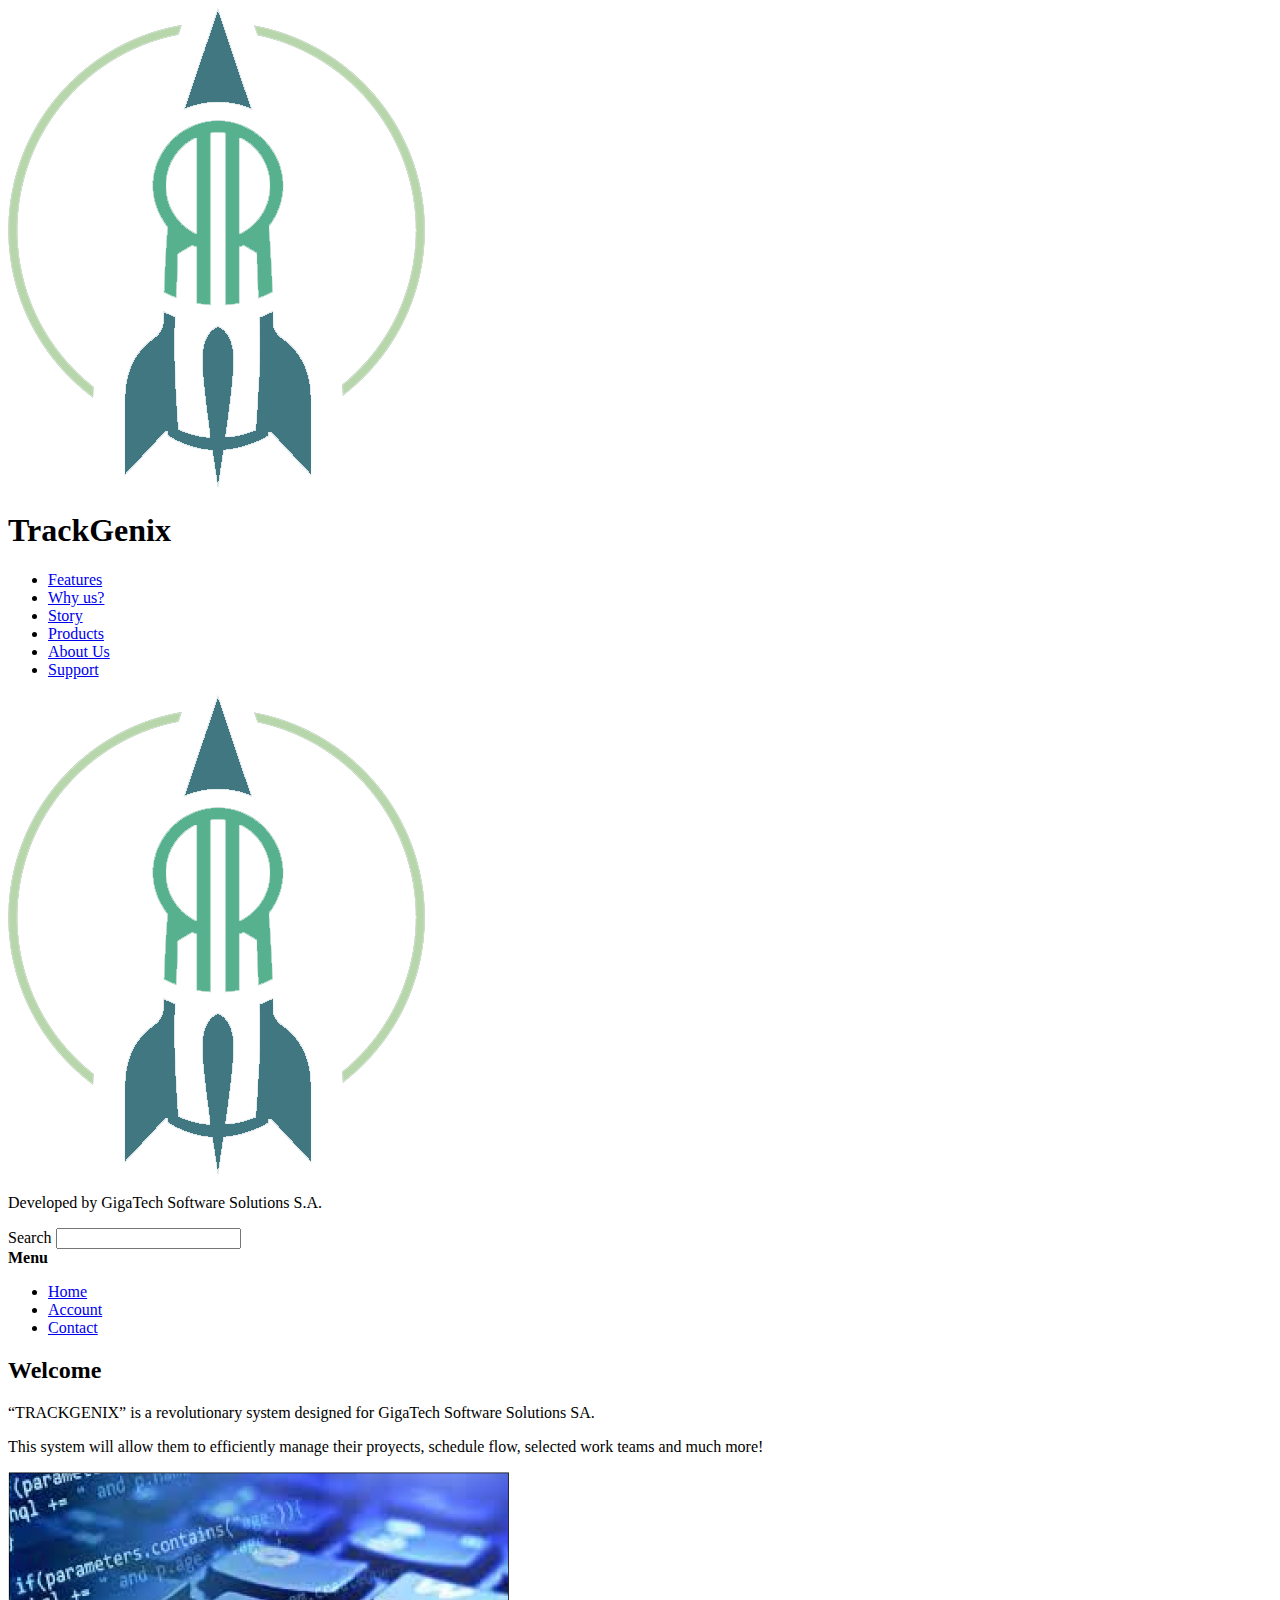
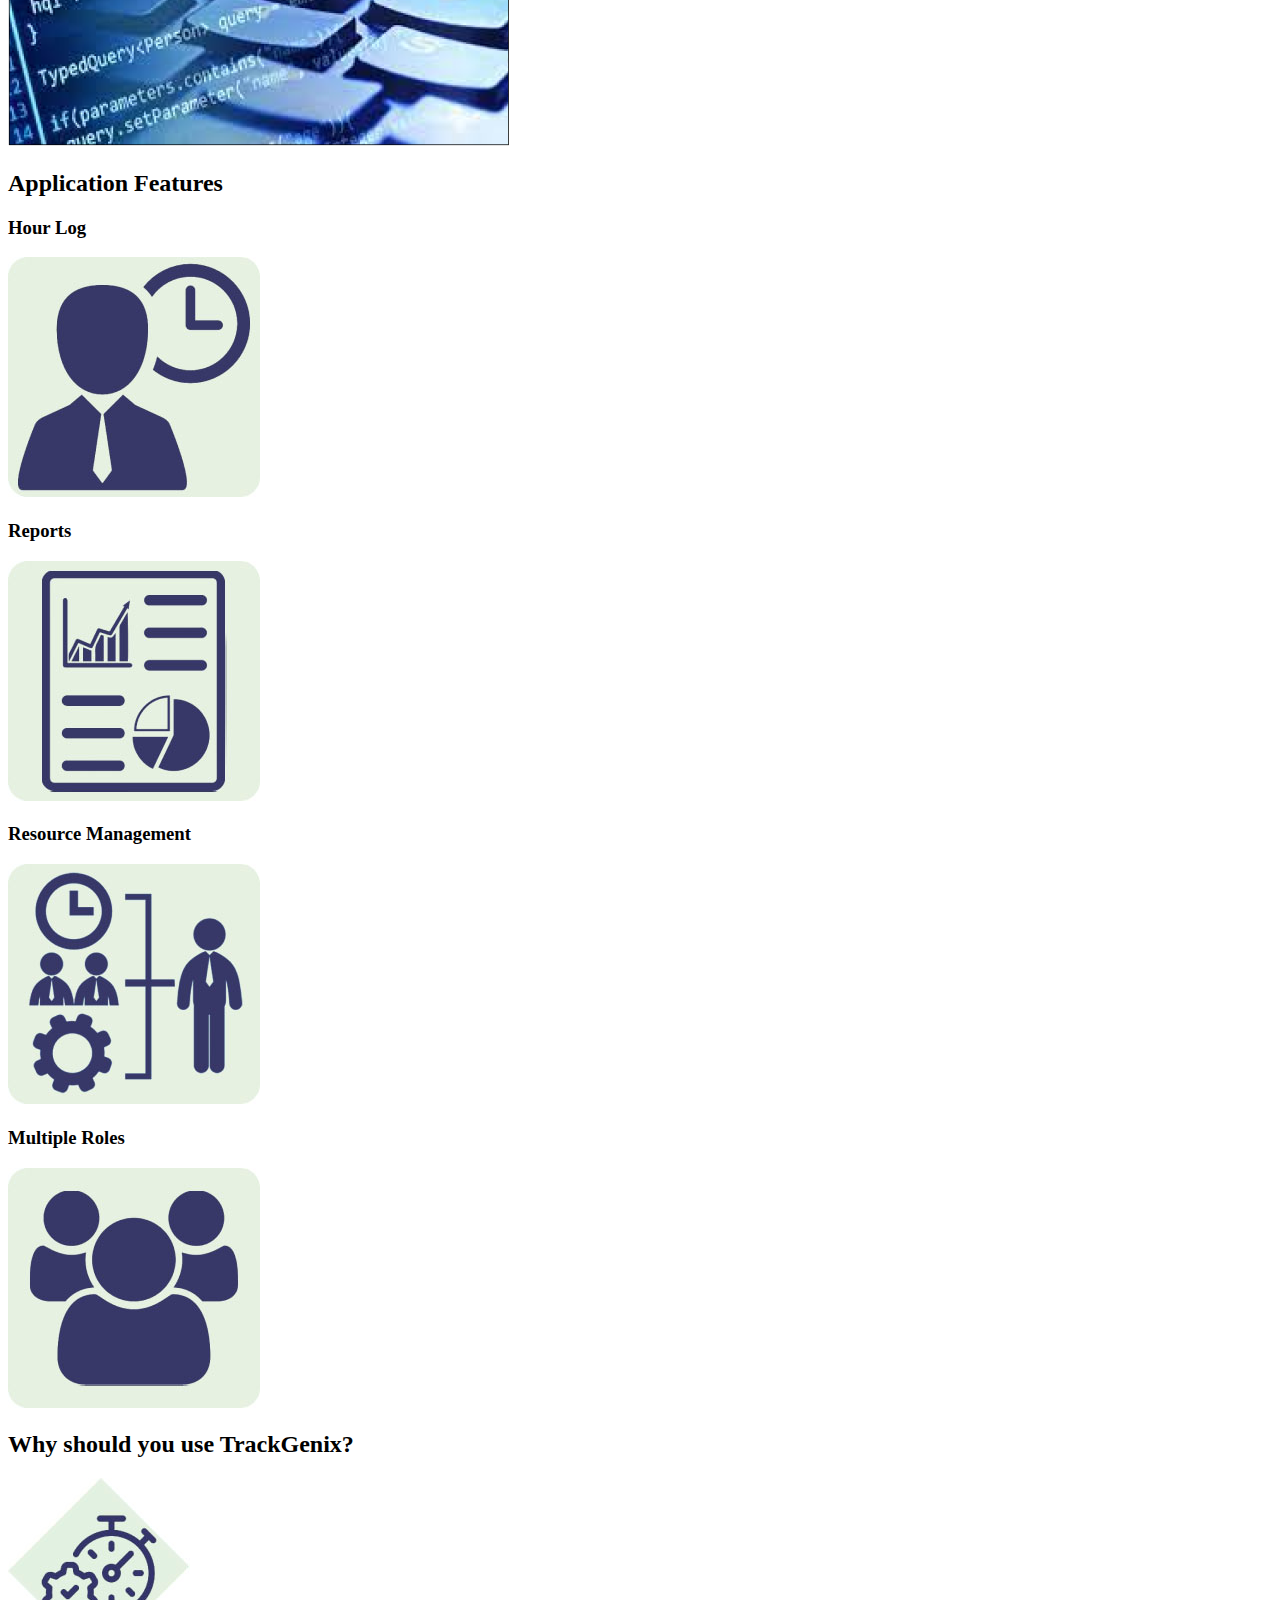
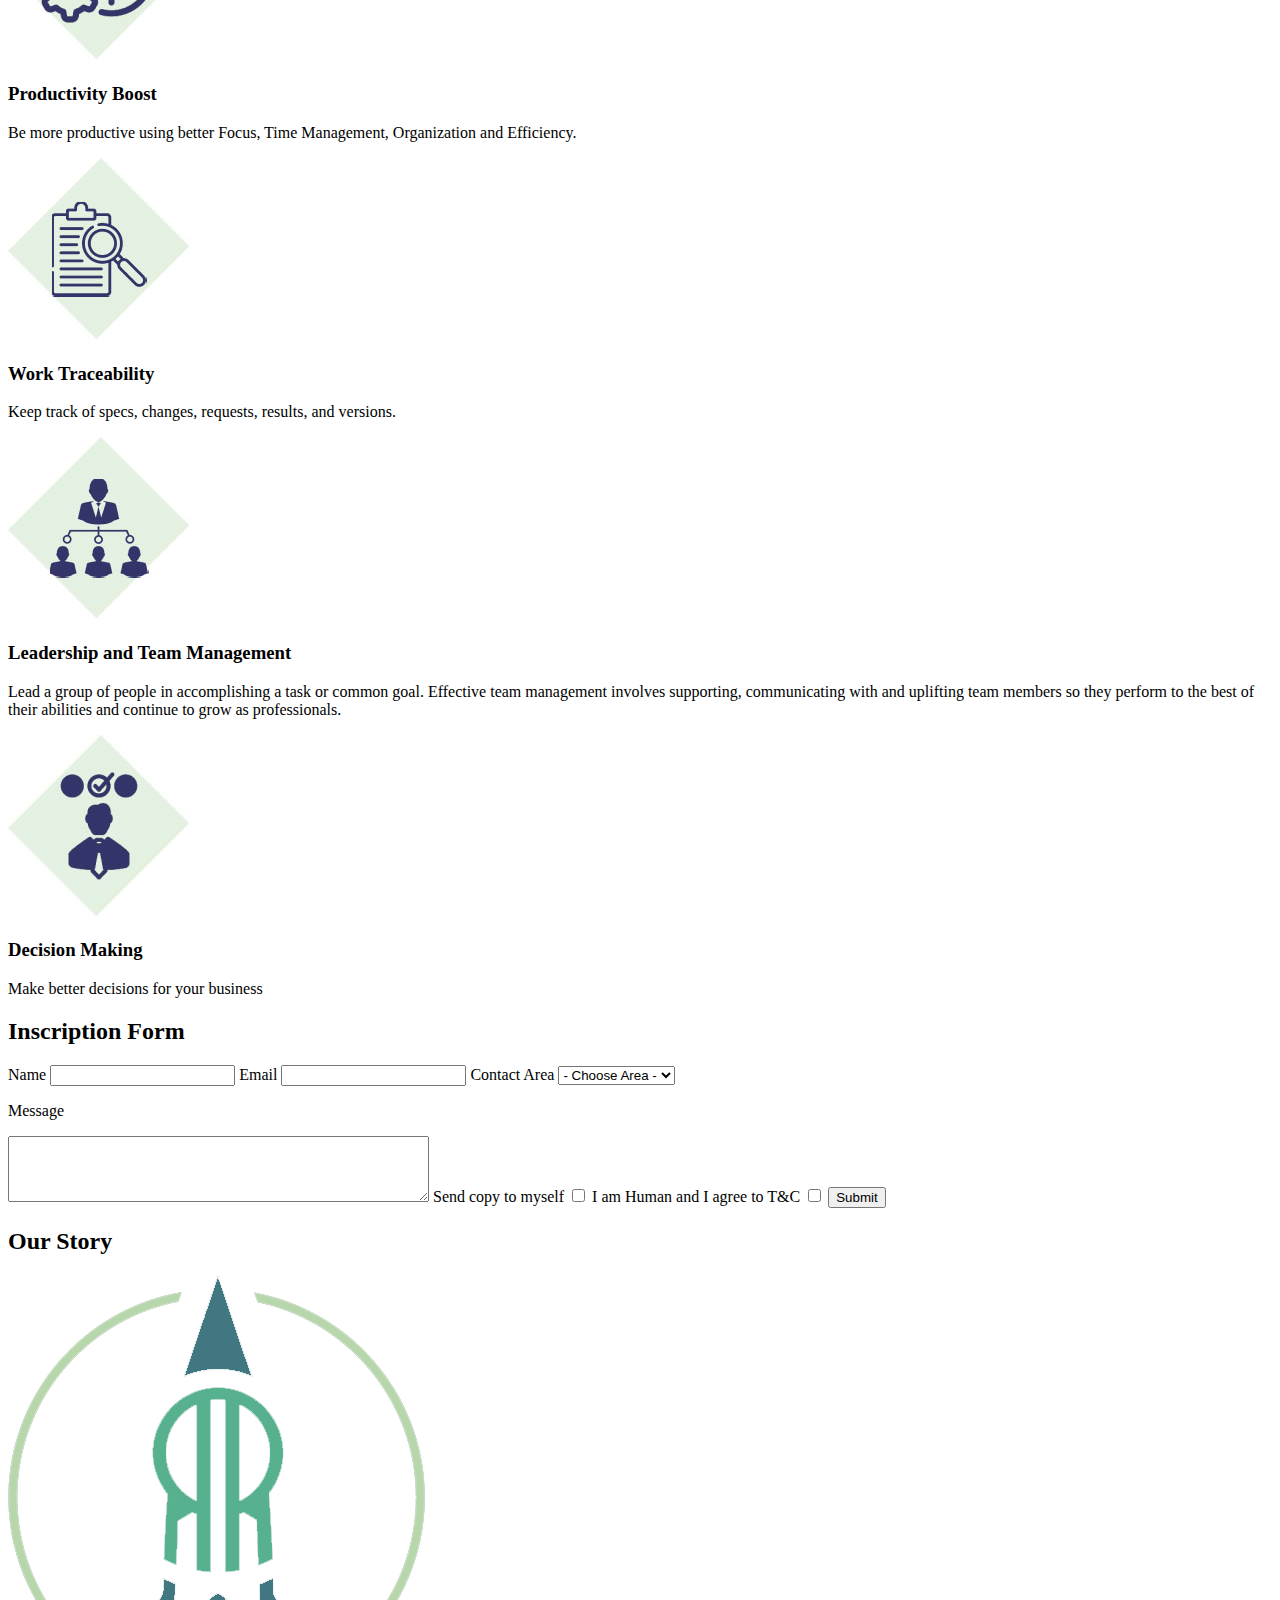
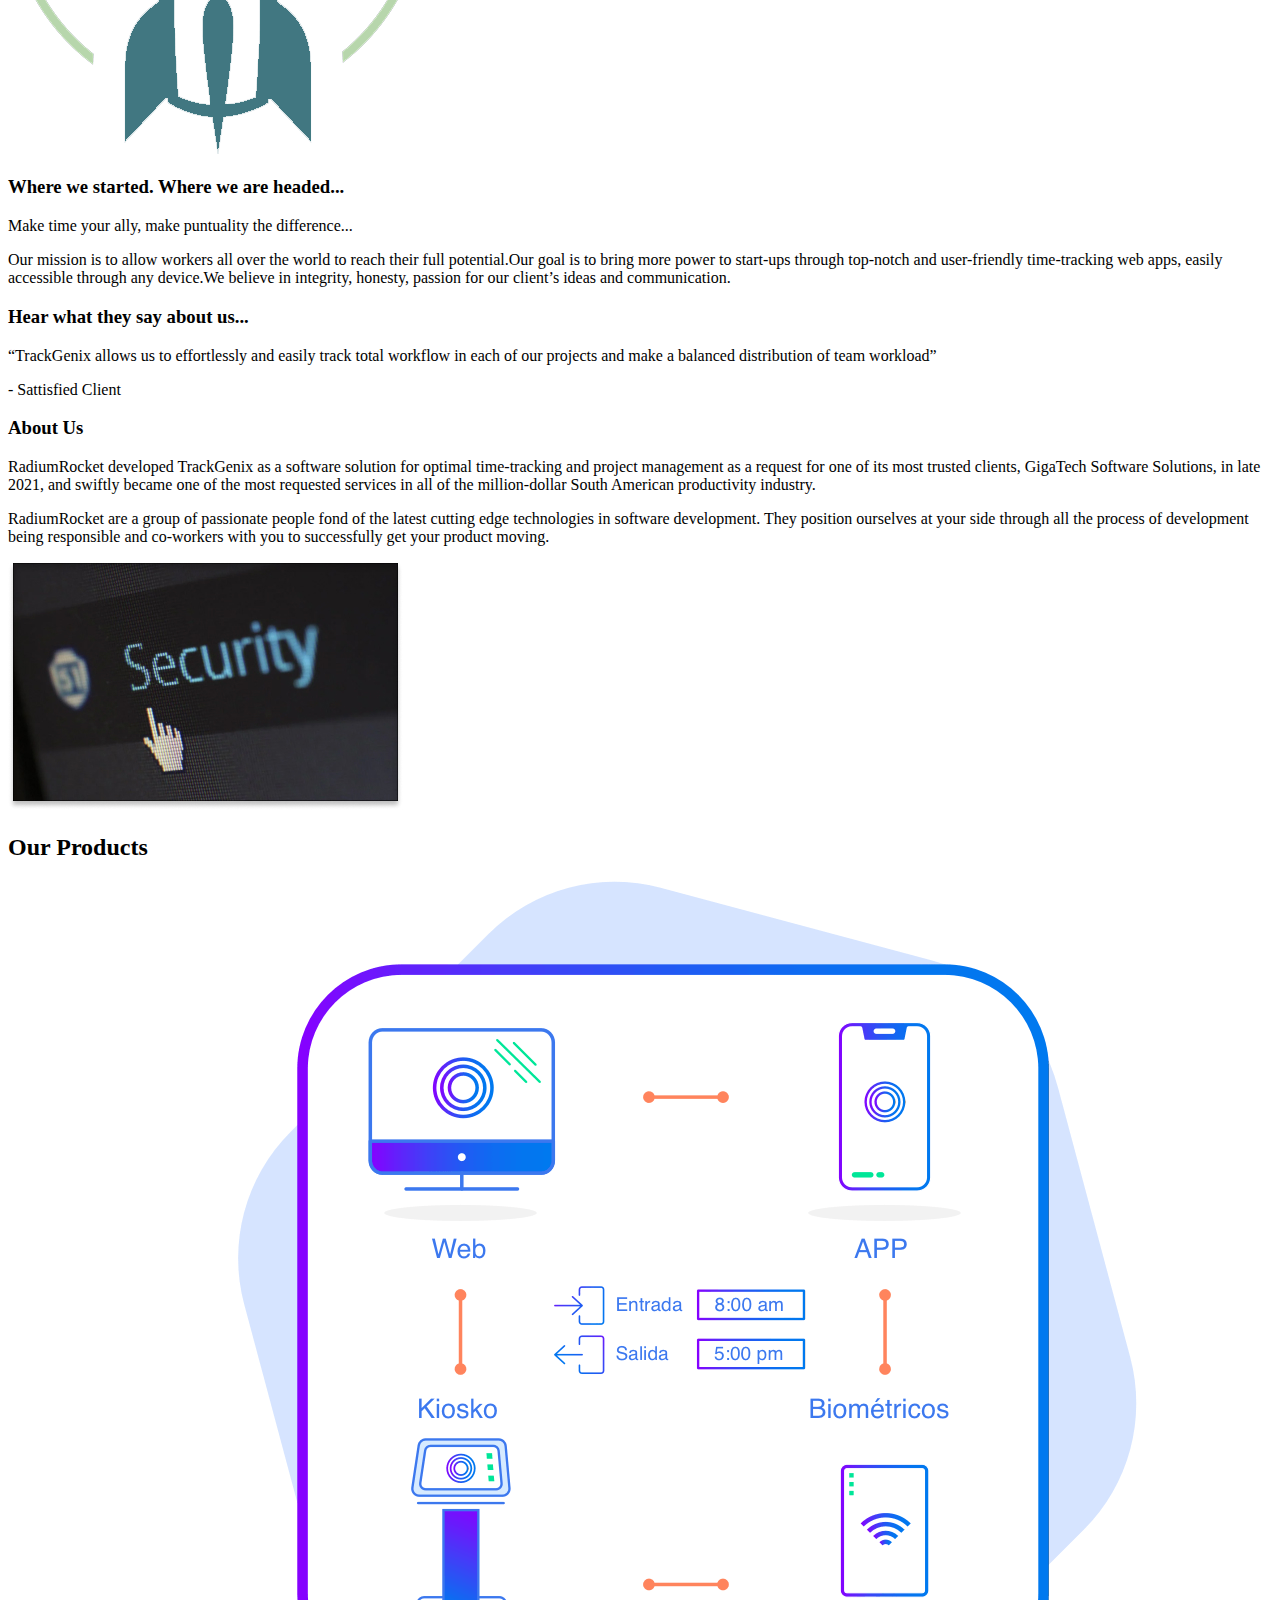
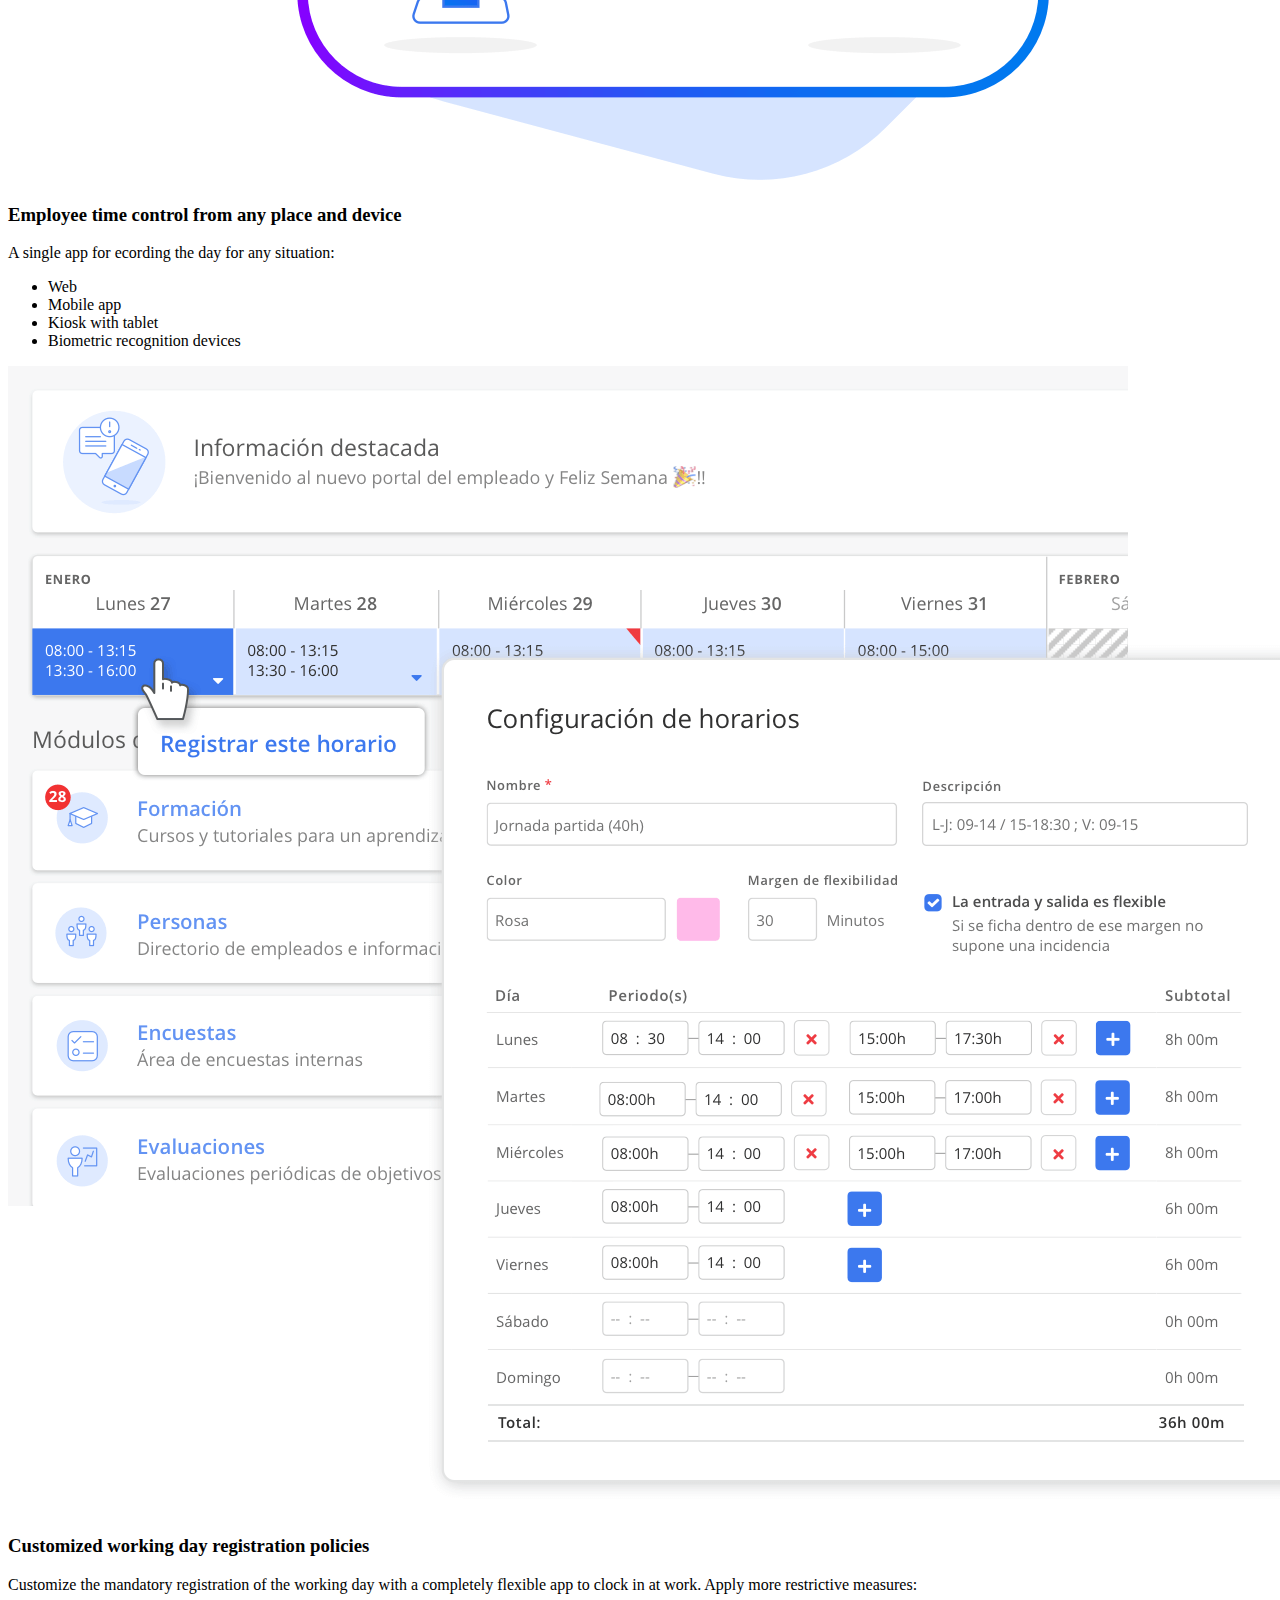
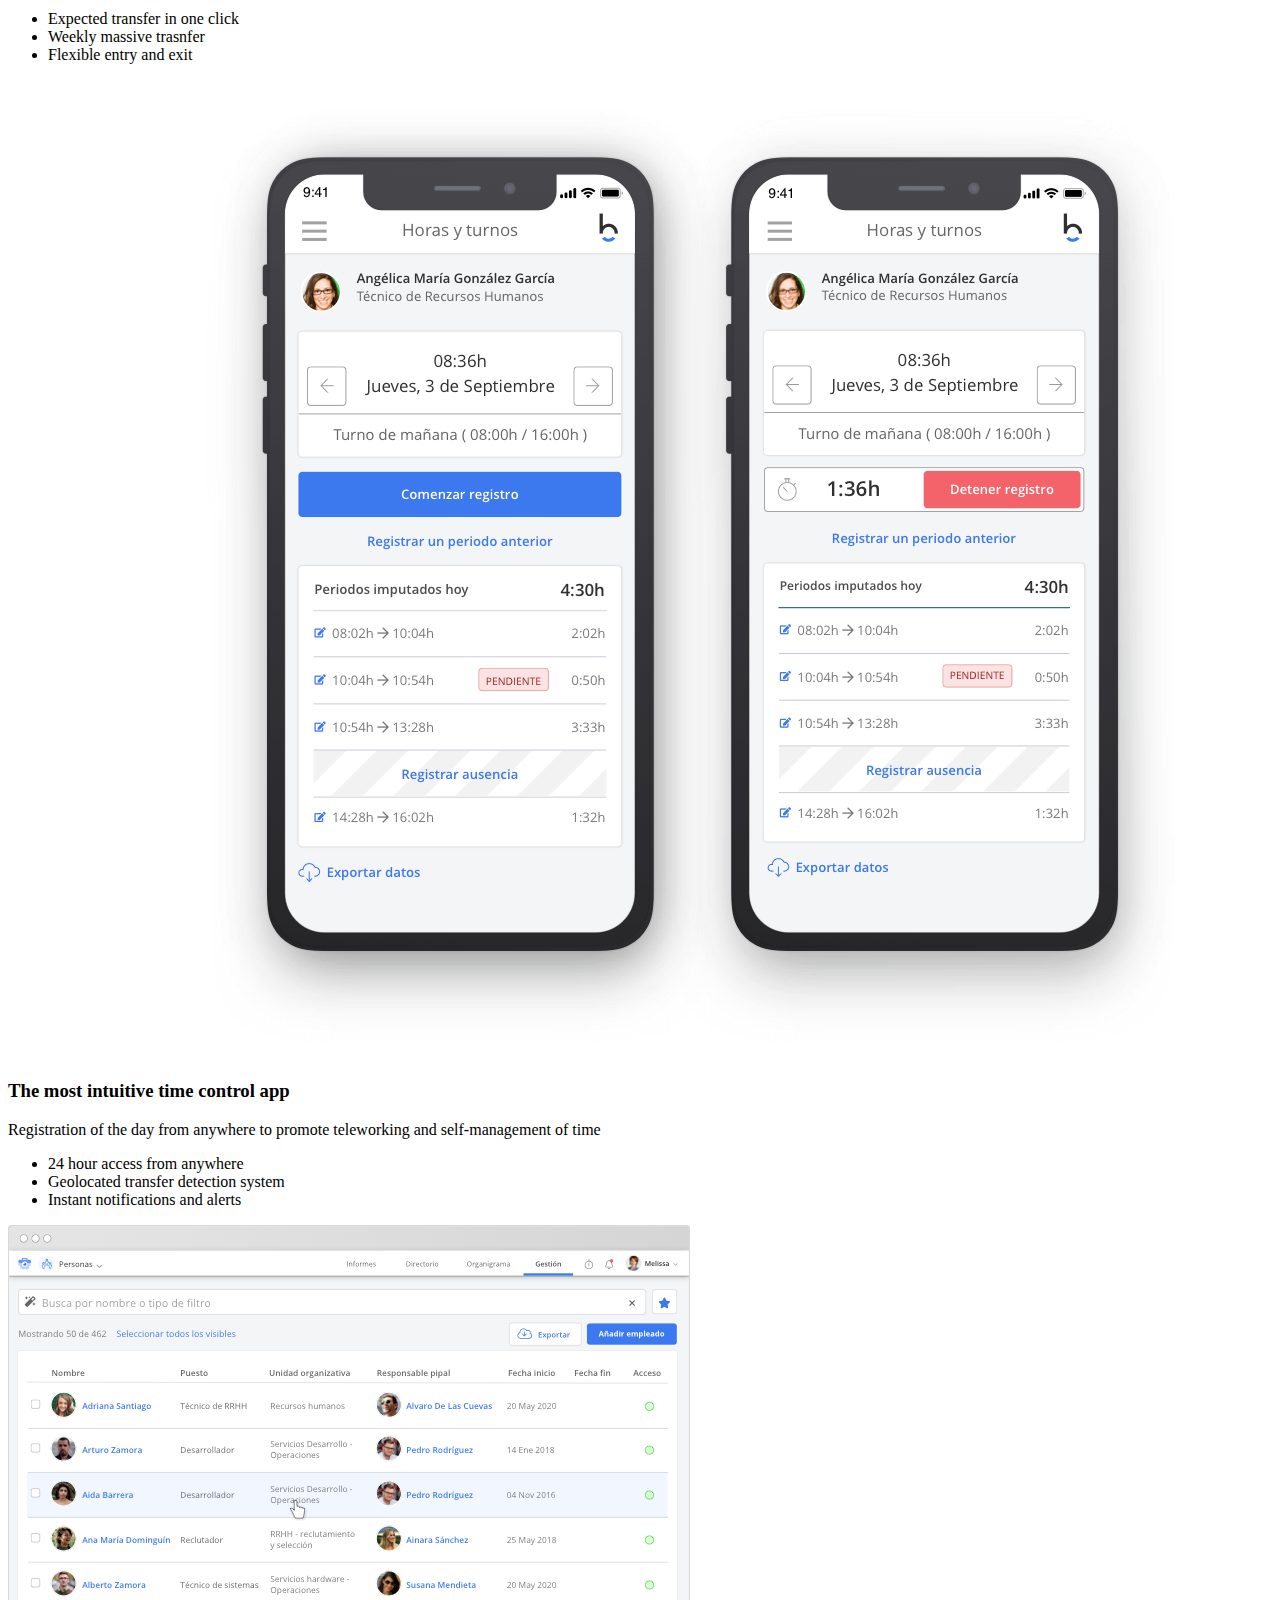
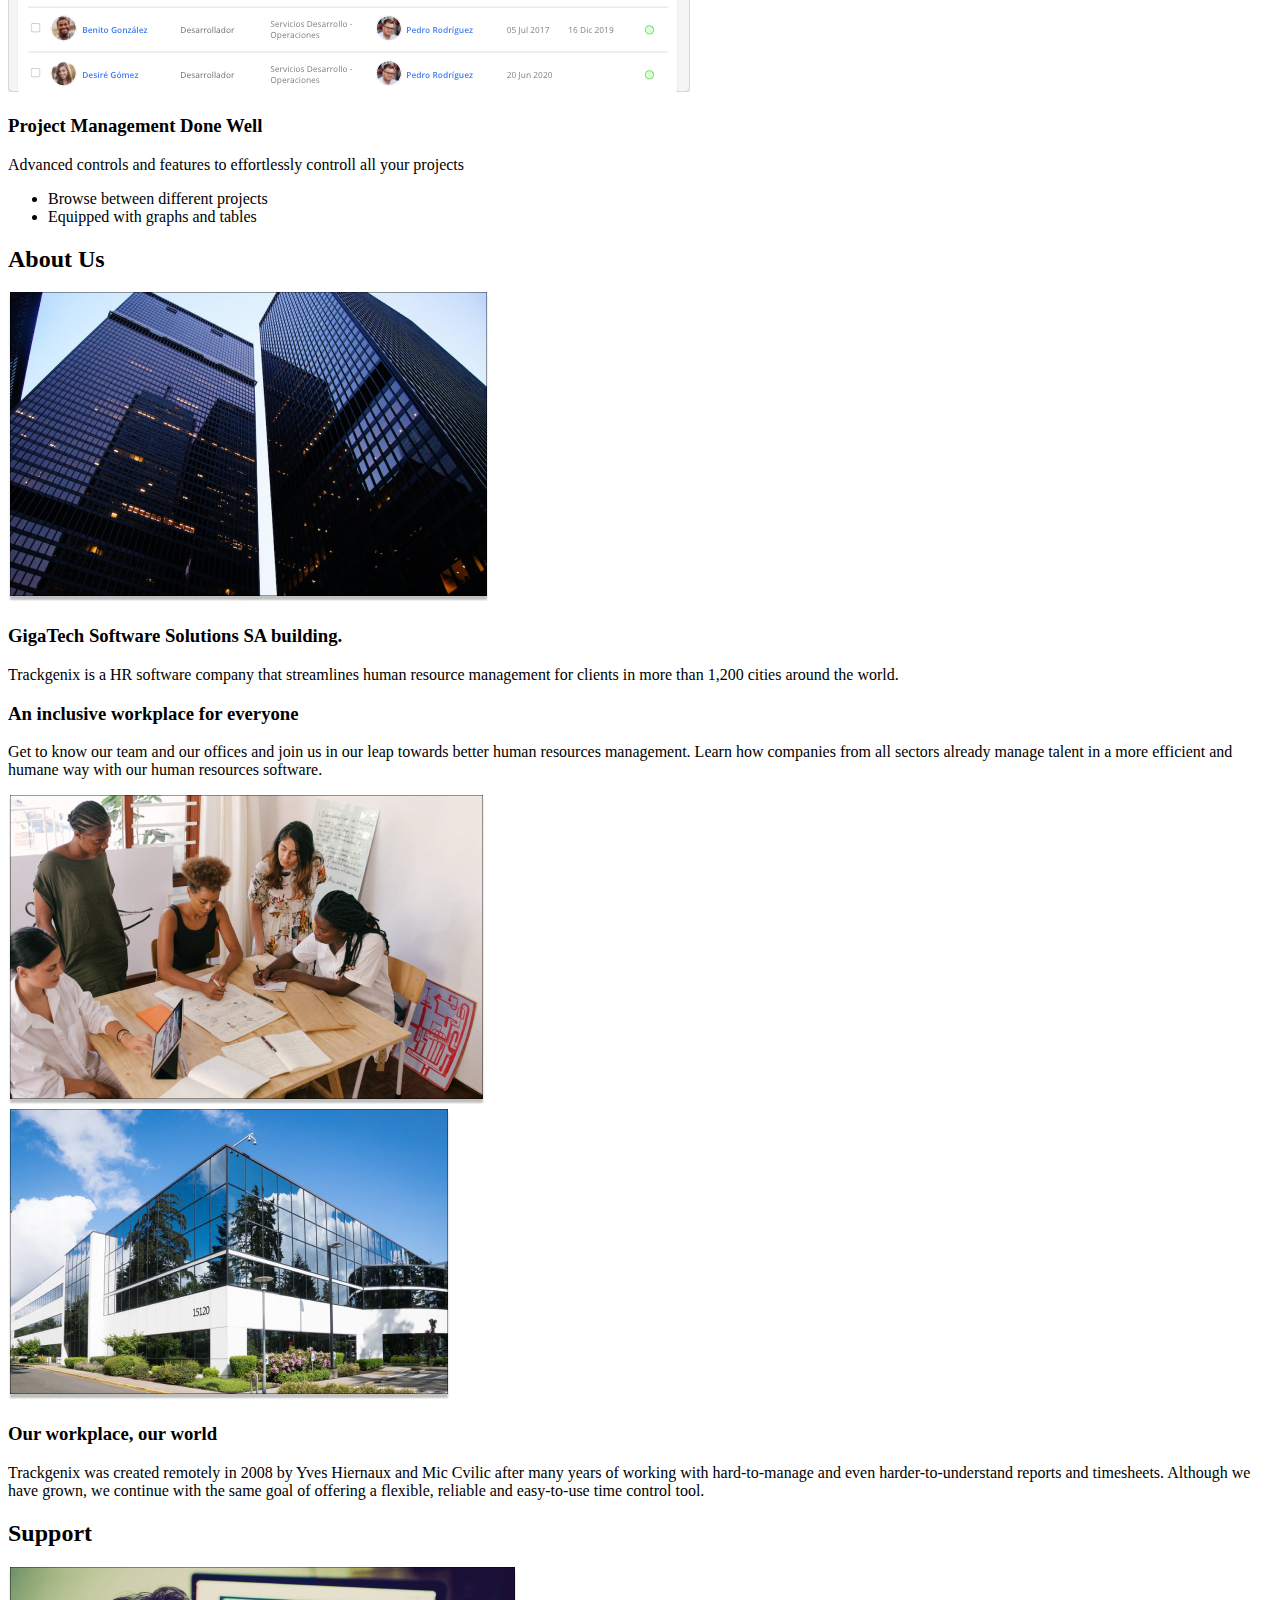
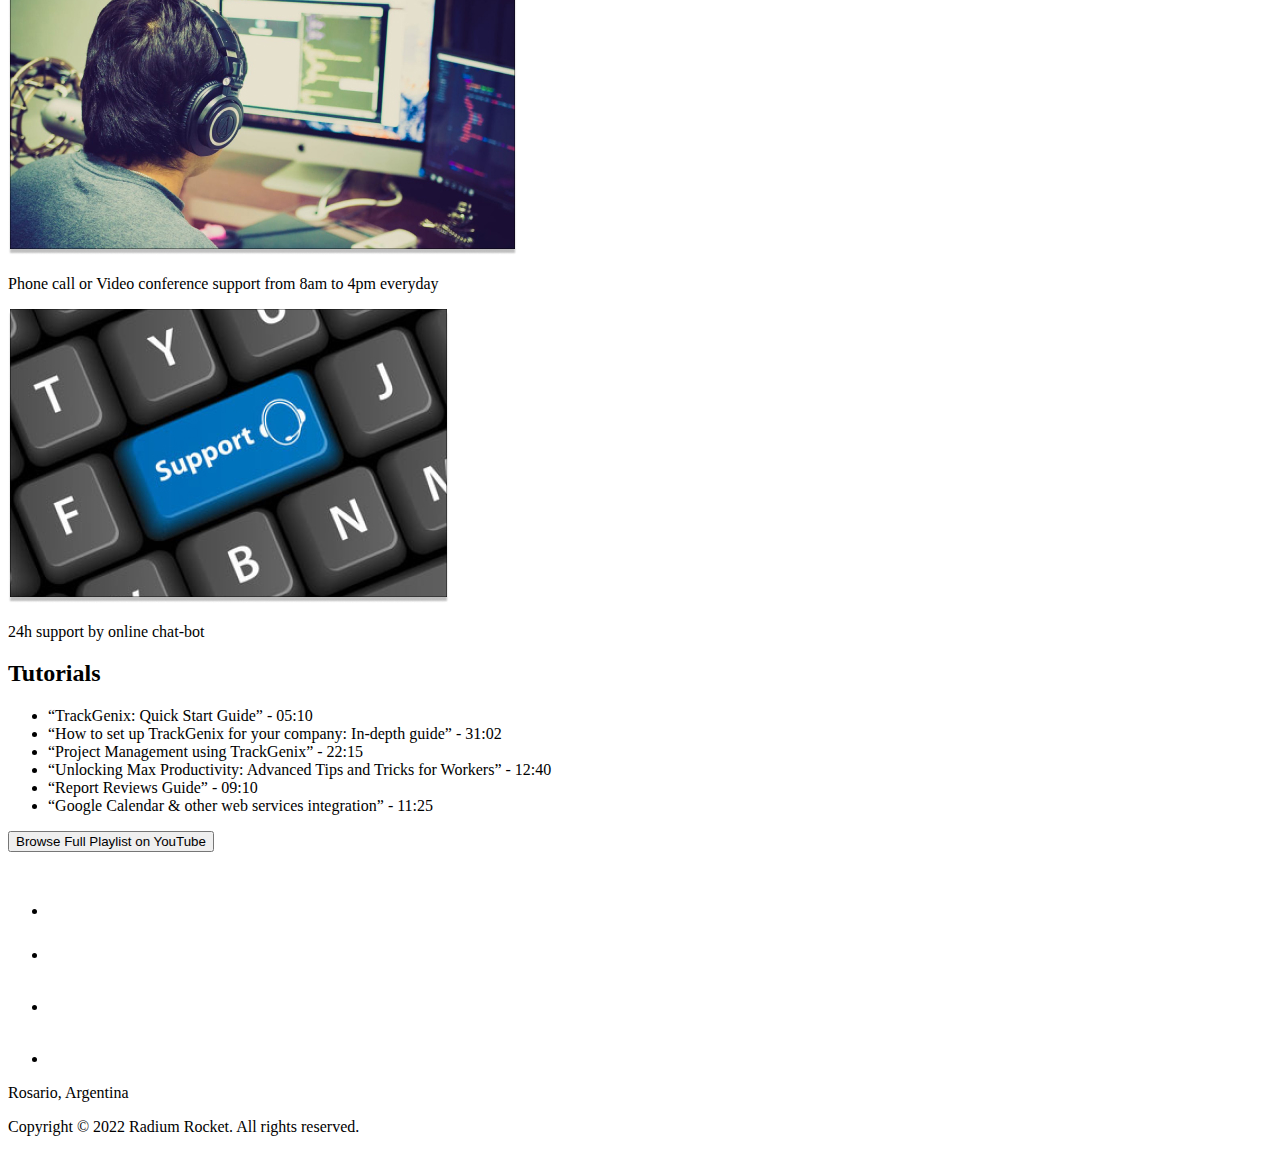
<file: Semana 1/index.html>
<!DOCTYPE html>
<html lang="en">
    <head>
        <meta charset="UTF-8">
        <meta http-equiv="X-UA-Compatible" content="IE=edge">
        <meta name="viewport" content="width=device-width, initial-scale=1.0">
        <meta name="description" content="Advanced time tracking for your employees">
        <link rel="icon" type="image/x-icon" href="res/rr-logo.png">
        <title>TrackGenix</title>
    </head>
    
    <body>
        <header>
            <img src="res/rr-logo.png" alt="radium-rocket-logo">
            <h1>TrackGenix</h1>
        </header>

        <nav>
            <ul>
                <li><a href="#features">Features</a></li>
                <li><a href="#why-us">Why us?</a></li>
                <li><a href="#story">Story</a></li>
                <li><a href="#products">Products</a></li>
                <li><a href="#about-us">About Us</a></li>
                <li><a href="#support">Support</a></li>
            </ul>
            <img src="res/rr-logo.png" alt="radium-rocket-logo">
            <p>Developed by GigaTech Software Solutions S.A.</p>
        </nav>

        <aside>
            <form action="">
                <label for="">Search</label>
                <input type="text" id="searchBar" name="searchBar">
            </form>
            <b>Menu</b>
            <ul>
                <li><a href="#home">Home</a></li>
                <li><a href="#">Account</a></li>
                <li><a href="#inscription-form">Contact</a></li>
            </ul>
        </aside>

        <section id="home">
            <h2>Welcome</h2>
            <p>“TRACKGENIX” is a revolutionary system designed for GigaTech Software Solutions SA.</p>
            <p>This system will allow them to efficiently manage their proyects, schedule flow, selected work teams and much more!</p>
            <img src="res/code-template.png" alt="code">
        </section>

        <section id="features">
            <h2>Application Features</h2>
            <article>
                <h3>Hour Log</h3>
                <img src="res/base-a.jpg" alt="person-and-clock">
            </article>

            <article>
                <h3>Reports</h3>
                <img src="res/base-b.jpg" alt="report-clipboard">
            </article>

            <article>
                <h3>Resource Management</h3>
                <img src="res/base-c.jpg" alt="multi-task-person">
            </article>

            <article>
                <h3>Multiple Roles</h3>
                <img src="res/base-d.jpg" alt="people-group">
            </article>
        </section>
        
        <section id="why-us">
            <h2>Why should you use TrackGenix?</h2>
            <article>
                <img src="res/base-1.jpg" alt="person-and-clock">
                <h3>Productivity Boost</h3>
                <p>Be more productive using better Focus, Time Management, Organization and Efficiency.</p>
            </article>

            <article>
                <img src="res/base-2.jpg" alt="person-and-clock">
                <h3>Work Traceability</h3>
                <p>Keep track of specs, changes, requests, results, and versions.</p>
            </article>

            <article>
                <img src="res/base-3.jpg" alt="person-and-clock">
                <h3>Leadership and Team Management</h3>
                <p>Lead a group of people in accomplishing a task or common goal. Effective team management involves supporting, communicating with and uplifting team members so they perform to the best of their abilities and continue to grow as professionals.</p>
            </article>

            <article>
                <img src="res/base-4.jpg" alt="person-and-clock">
                <h3>Decision Making</h3>
                <p>Make better decisions for your business</p>
            </article>
        </section>

        <section id="inscription-form">
            <h2>Inscription Form</h2>
            <form action="">
                <label for="">Name</label>
                <input type="text" name="fname" id="fname">

                <label for="">Email</label>
                <input type="text" name="email" id="email">

                <label for="contactArea">Contact Area</label>
                <select name="contactArea" id="contactArea">
                    <option value="none">- Choose Area -</option>
                    <option value="hhrr">HHRR</option>
                    <option value="it">IT</option>
                    <option value="marketing">Marketing</option>
                </select>

                <p><label for="">Message</label></p>
                <textarea id="message" name="message" rows="4" cols="50"></textarea>

                <label class="switch"> Send copy to myself <input type="checkbox"></label>
                <label class="switch"> I am Human and I agree to T&C <input type="checkbox"></label>

                <input type="submit" value="Submit">
            </form>
        </section>
        
        <section id="story">
            <h2>Our Story</h2>
            <img src="res/rr-logo.png" alt="rr-logo">

            <article>
                <h3>Where we started. Where we are headed...</h3>
                <p>Make time your ally, make puntuality the difference...</p>
                <p>Our mission is to allow workers all over the world to reach their full potential.Our goal is to bring more power to start-ups through top-notch and user-friendly time-tracking web apps, easily accessible through any device.We believe in integrity, honesty, passion for our client’s ideas and communication.</p>
            </article>

            <article>
                <h3>Hear what they say about us...</h3>
                <p>“TrackGenix allows us to effortlessly and easily track total workflow in each of our projects and make a balanced distribution of team workload”</p>
                <p>- Sattisfied Client</p>
            </article>

            <article>
                <h3>About Us</h3>
                <p>RadiumRocket developed TrackGenix as a software solution for optimal time-tracking and project management as a request for one of its most trusted clients, GigaTech Software Solutions, in late 2021, and swiftly became one of the most requested services in all of the million-dollar South American productivity industry.</p>
                <p>RadiumRocket are a group of passionate people fond of the latest cutting edge technologies in software development. They position ourselves at your side through all the process of development being responsible and co-workers with you to successfully get your product moving.</p>
                <img src="res/security.jpg" alt="security-button">
            </article>
        </section>
        
        <section id="products">
            <h2>Our Products</h2>
            <article>
                <img src="res/prodA.png" alt="device-cycle">
                <h3>Employee time control from any place and device</h3>
                <p>A single app for ecording the day for any situation:</p>
                <ul>
                    <li>Web</li>
                    <li>Mobile app</li>
                    <li>Kiosk with tablet</li>
                    <li>Biometric recognition devices</li>
                </ul>
            </article>

            <article>
                <img src="res/prodB.png" alt="menu-with-buttons">
                <h3>Customized working day registration policies</h3>
                <p>Customize the mandatory registration of the working day with a completely flexible app to clock in at work. Apply more restrictive measures:</p>
                <ul>
                    <li>Expected transfer in one click</li>
                    <li>Weekly massive trasnfer</li>
                    <li>Flexible entry and exit</li>
                </ul>
            </article>

            <article>
                <img src="res/prodC.png" alt="phone-app-comparison">
                <h3>The most intuitive time control app</h3>
                <p>Registration of the day from anywhere to promote teleworking and self-management of time</p>
                <ul>
                    <li>24 hour access from anywhere</li>
                    <li>Geolocated transfer detection system</li>
                    <li>Instant notifications and alerts</li>
                </ul>
            </article>

            <article>
                <img src="res/prodD.png" alt="user-list">
                <h3>Project Management Done Well</h3>
                <p>Advanced controls and features to effortlessly controll all your projects</p>
                <ul>
                    <li>Browse between different projects</li>
                    <li>Equipped with graphs and tables</li>
                </ul>
            </article>
        </section>

        <section id="about-us">
            <h2>About Us</h2>
            <article>
                <img src="res/buildings.jpg" alt="glas-buildings">
                <h3>GigaTech Software Solutions SA building.</h3>
                <p>Trackgenix is ​​a HR software company that streamlines human resource management for clients in more than 1,200 cities around the world.</p>
            </article>
            
            <article>
                <h3>An inclusive workplace for everyone</h3>
                <p>Get to know our team and our offices and join us in our leap towards better human resources management. Learn how companies from all sectors already manage talent in a more efficient and humane way with our human resources software.</p>
                <img src="res/meeting.jpg" alt="meeting-with-people">
            </article>
            
            <article>
                <img src="res/building.jpg" alt="large-building">
                <h3>Our workplace, our world</h3>
                <p>Trackgenix was created remotely in 2008 by Yves Hiernaux and Mic Cvilic after many years of working with hard-to-manage and even harder-to-understand reports and timesheets. Although we have grown, we continue with the same goal of offering a flexible, reliable and easy-to-use time control tool.</p>
            </article>
        </section>
        
        <section>
            <h2 id="support">Support</h2>
            <article>
                <img src="res/call-center.jpg" alt="call-center">
                <p>Phone call or Video conference support from 8am to 4pm everyday</p>
            </article>

            <article>
                <img src="res/support-button.jpg" alt="support-button">
                <p>24h support by online chat-bot</p>
            </article>
        </section>

        <section id="tutorials">
            <h2>Tutorials</h2>
            <ul>
                <li>“TrackGenix: Quick Start Guide” - 05:10</li>
                <li>“How to set up TrackGenix for your company: In-depth guide” - 31:02</li>
                <li>“Project Management using TrackGenix” - 22:15</li>
                <li>“Unlocking Max Productivity: Advanced Tips and Tricks for Workers” - 12:40</li>
                <li>“Report Reviews Guide” - 09:10</li>
                <li>“Google Calendar & other web services integration” - 11:25</li>
            </ul>
            <button>Browse Full Playlist on YouTube</button>
        </section>

        <footer>
            <nav>
                <ul>
                    <li><img src="res/facebook.png" alt="facebook-icon"></li>
                    <li><img src="res/twitter.png" alt="twitter-icon"></li>
                    <li><img src="res/instagram.png" alt="instagram-icon"></li>
                    <li><img src="res/linkedin.png" alt="linkedin-icon"></li>
                </ul>
                <p>Rosario, Argentina</p>
                <p>Copyright © 2022 Radium Rocket. All rights reserved.</p>
            </nav>
        </footer>
    </body>
</html>
</file>
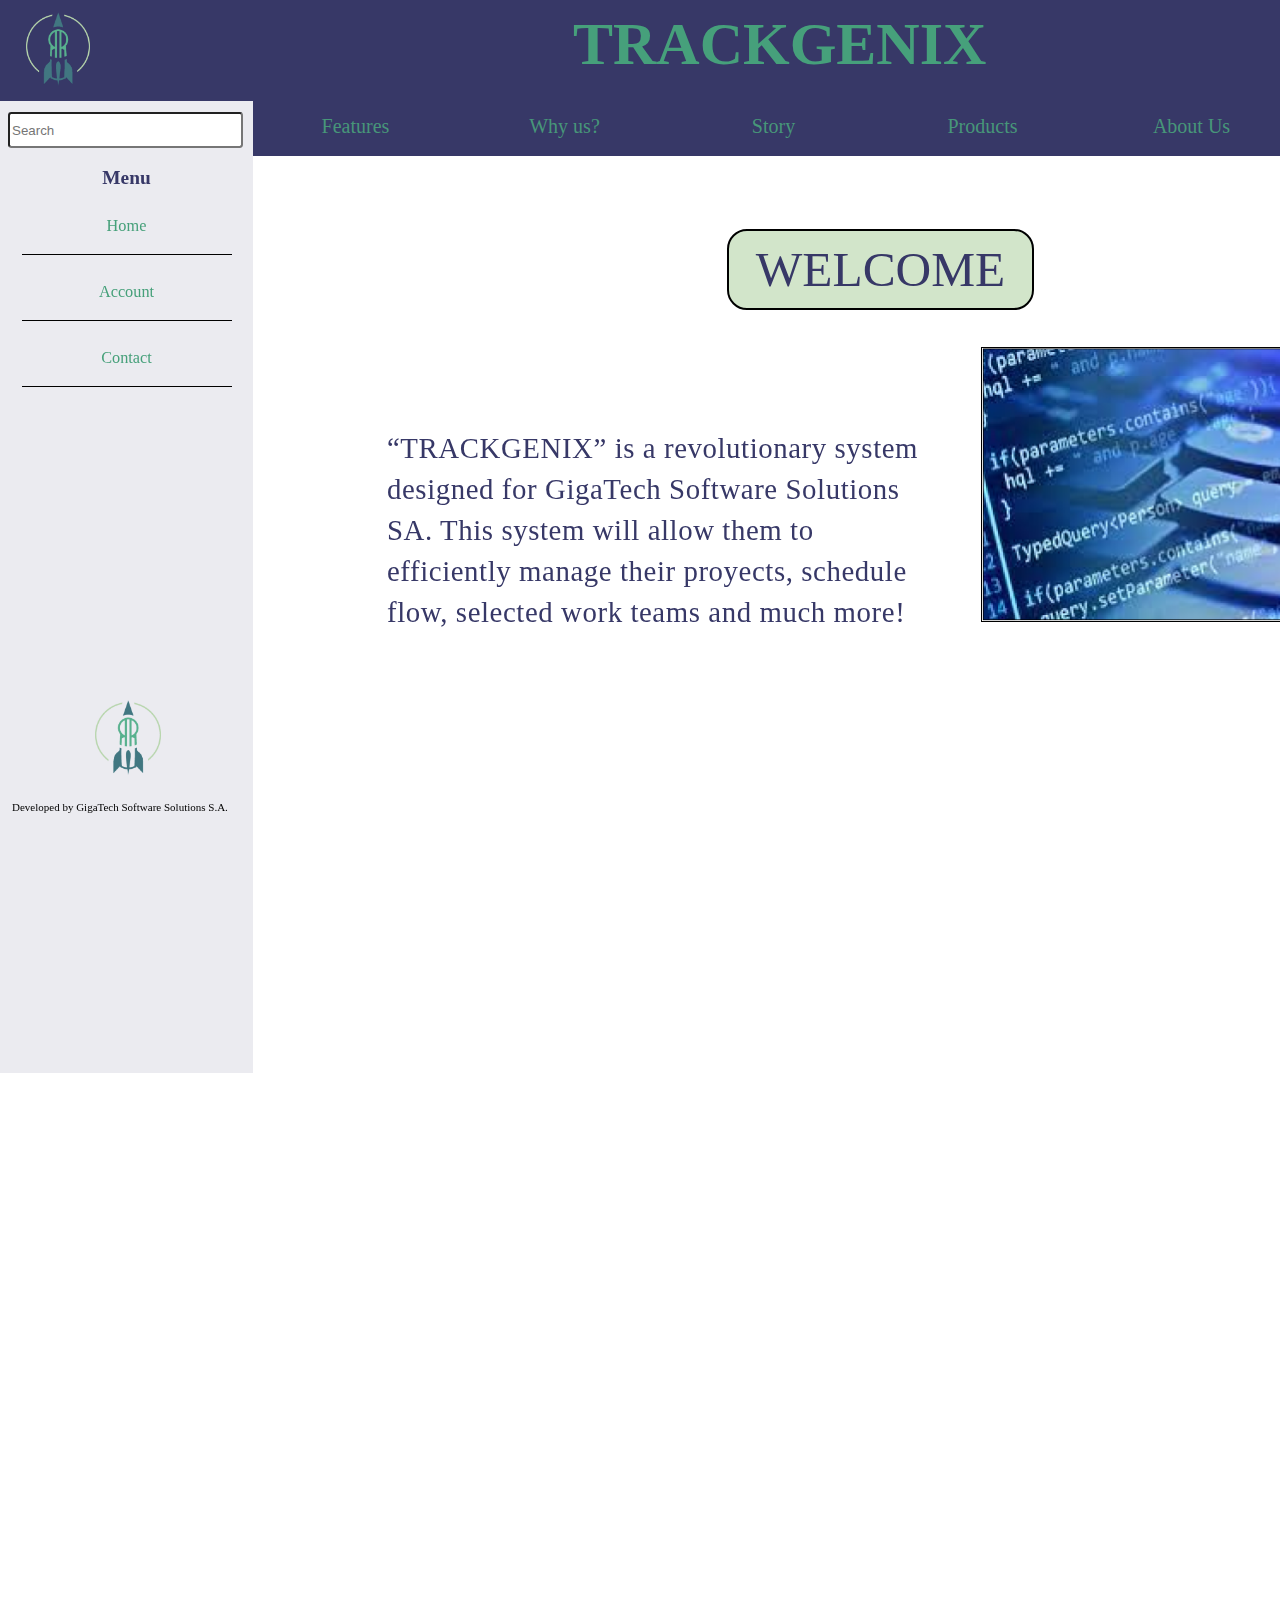
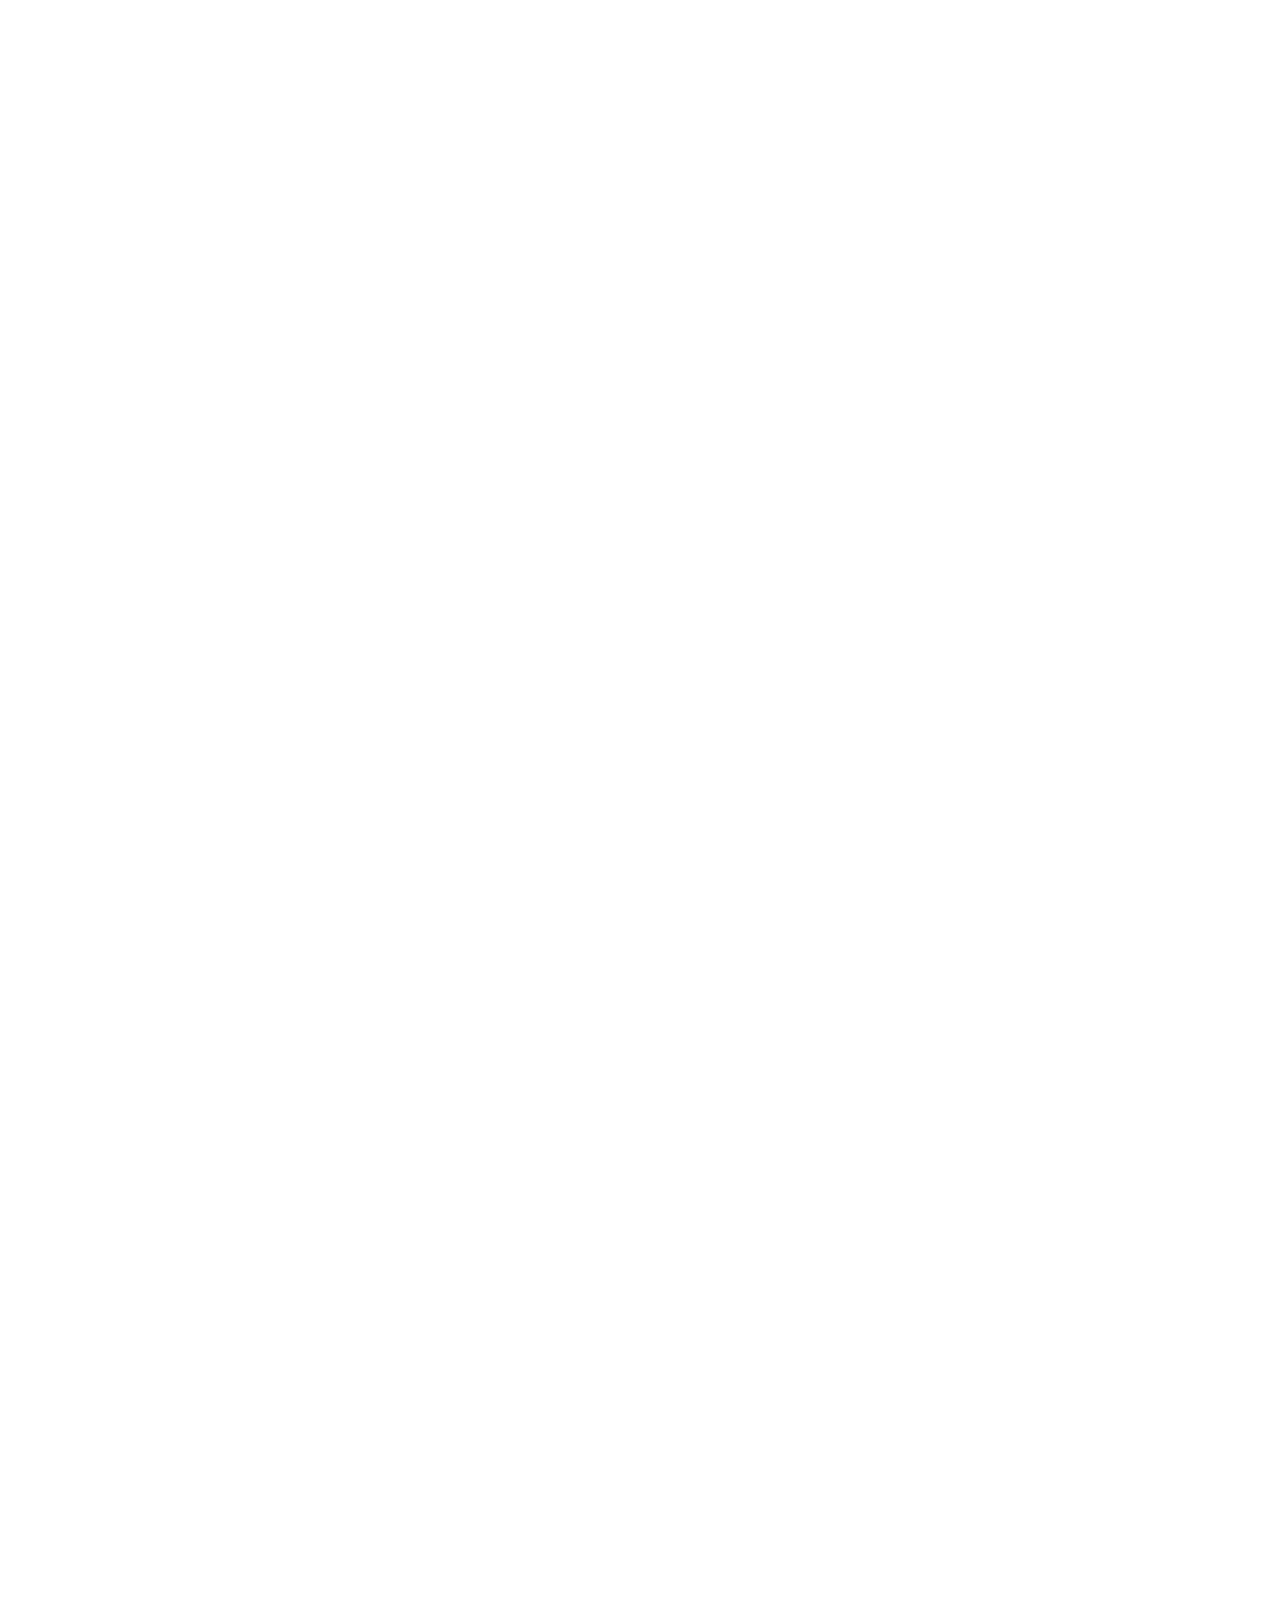
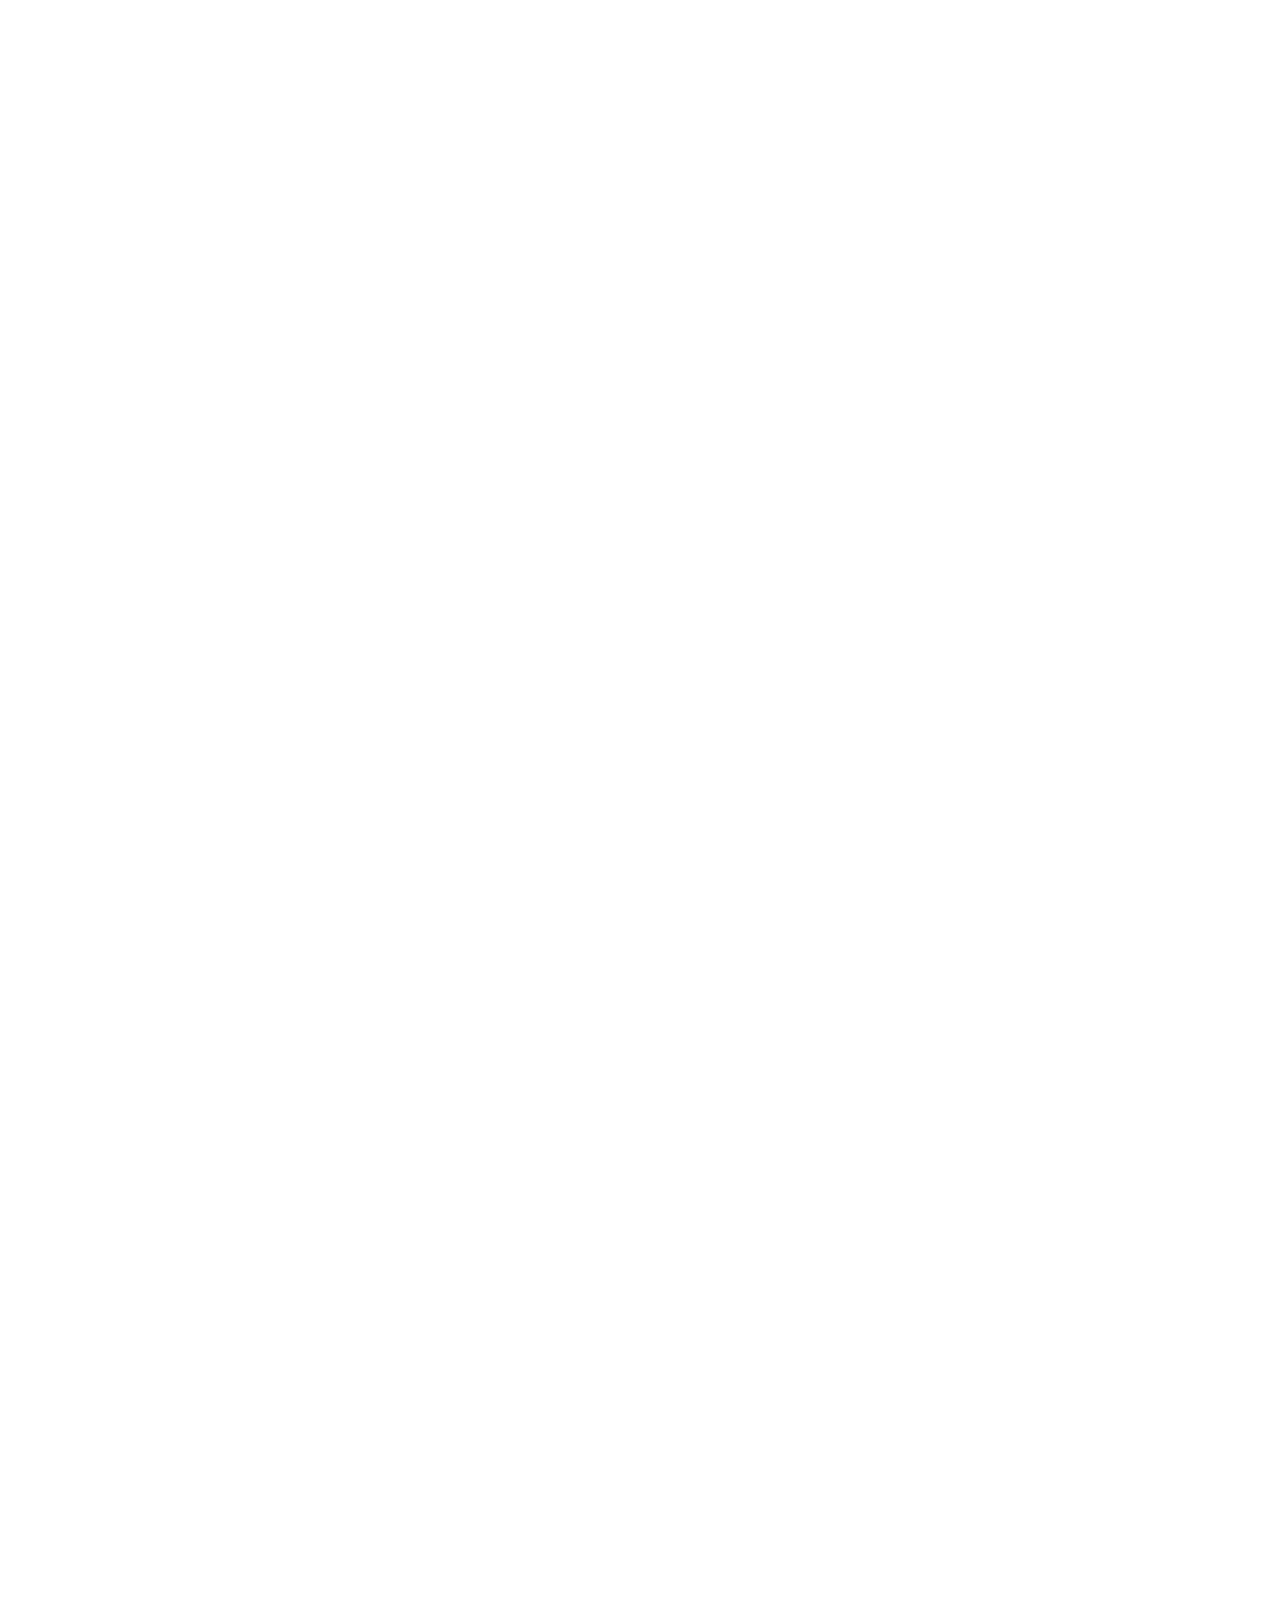
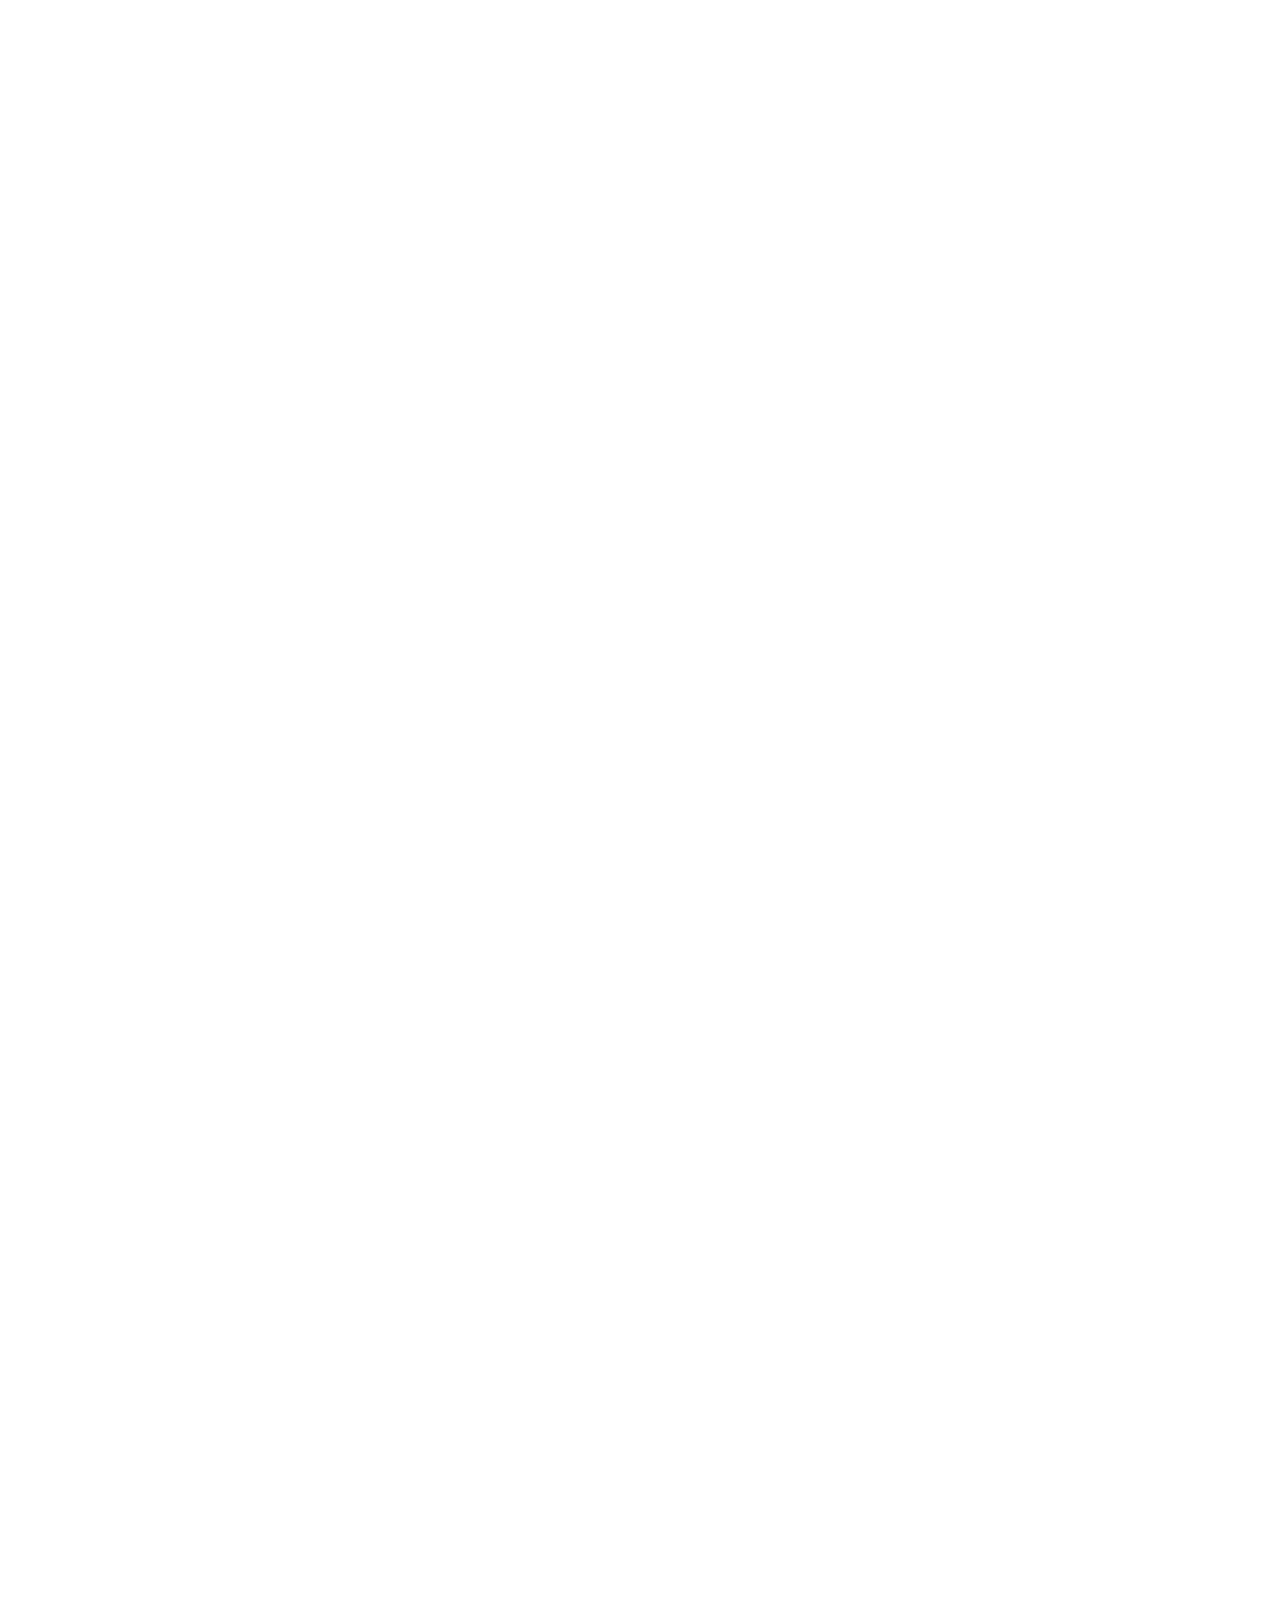
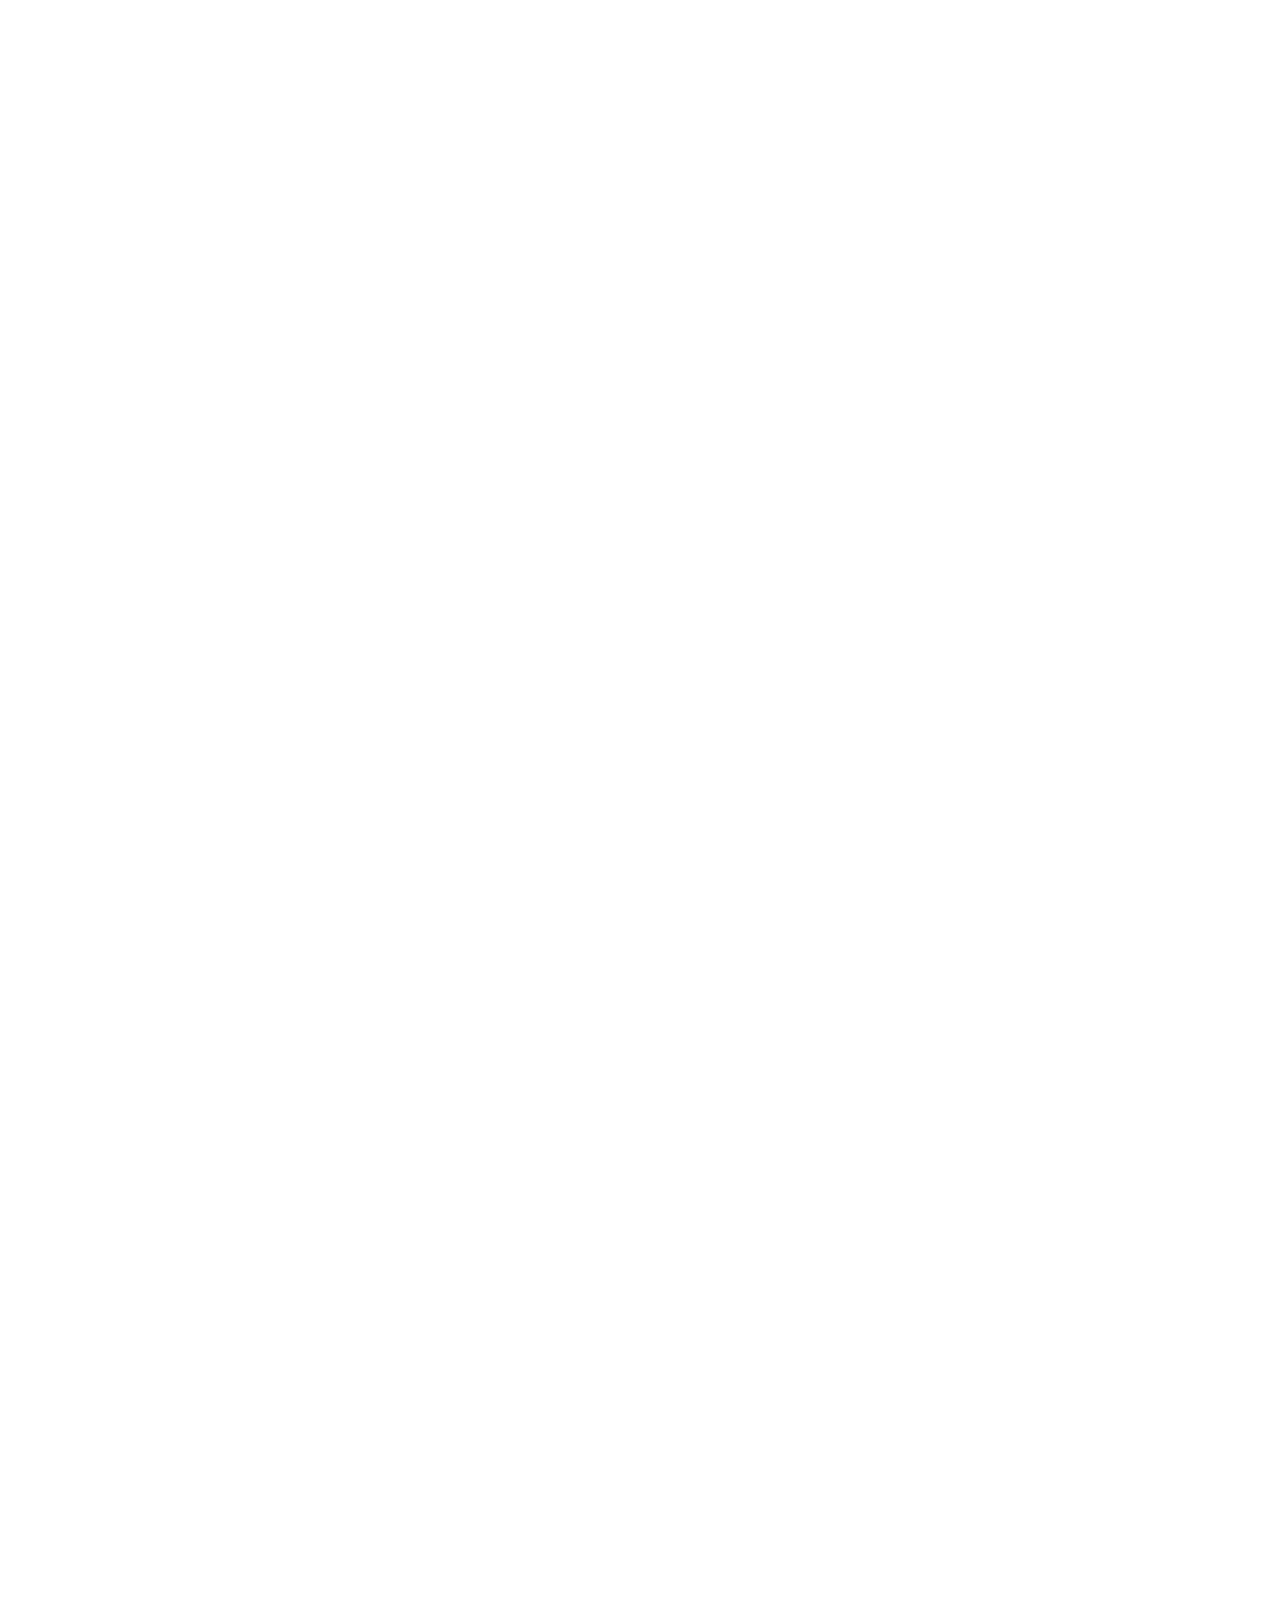
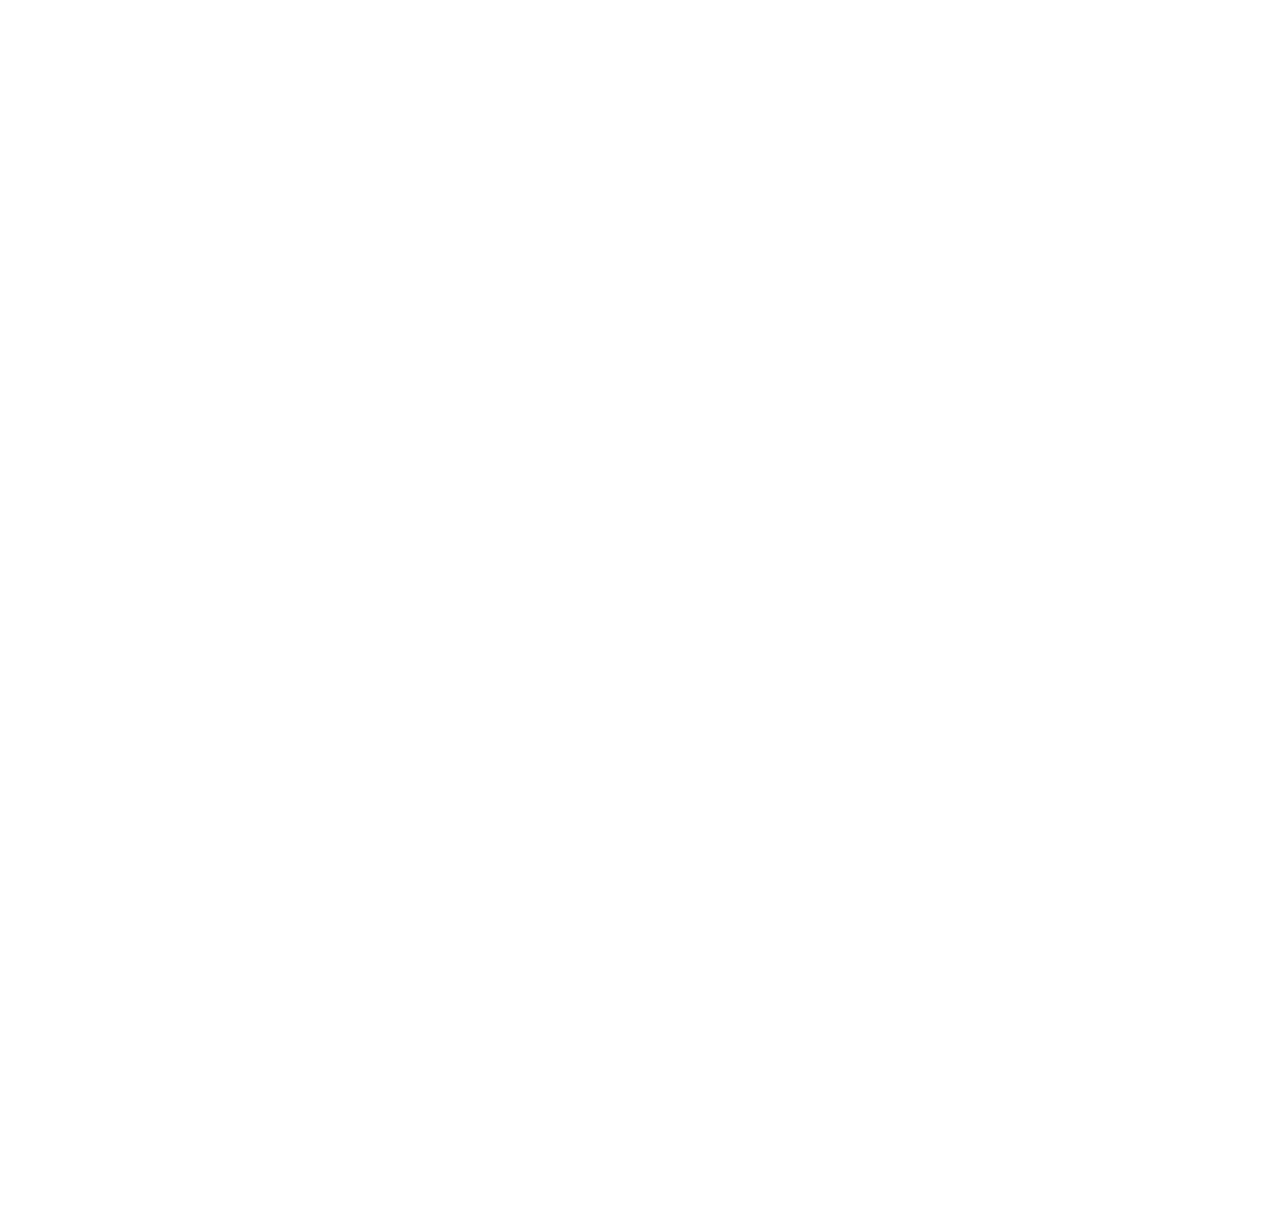
<file: Semana 2/index.html>
<!DOCTYPE html>
<html lang="en">
    <head>
        <meta charset="UTF-8">
        <meta http-equiv="X-UA-Compatible" content="IE=edge">
        <meta name="viewport" content="width=device-width, initial-scale=1.0">
        <meta name="description" content="Advanced time tracking for your employees">
        <link rel="icon" type="image/x-icon" href="res/rr-logo.png">
        <link rel="stylesheet" href="css/reset.css">
        <link rel="stylesheet" href="css/style.css">
        <title>TrackGenix</title>
    </head>
    
    <body>
        <header>
            <div id="headerTop">
                <img src="res/rr-logo.png" alt="radium-rocket-logo">
                <h1>TRACKGENIX</h1>
            </div>

            <div id="headerBottom">
                <nav>
                    <ul>
                        <button class="headerButton"><li><a href="#features">Features</a></li></button>
                        <button class="headerButton"><li><a href="#why-us">Why us?</a></li></button>
                        <button class="headerButton"><li><a href="#story">Story</a></li></button>
                        <button class="headerButton"><li><a href="#products">Products</a></li></button>
                        <button class="headerButton"><li><a href="#about-us">About Us</a></li></button>
                        <button class="headerButton"><li><a href="#support">Support</a></li></button>
                    </ul>
                </nav>
            </div>
        </header>

        <aside>
            <nav>
                <form action="">
                    <input type="text" id="searchBar" name="searchBar" placeholder="Search">
                </form>
                <h2>Menu</h2>
                <ul>
                    <button class="asideButton"><li><a href="#home">Home</a></li></button>
                    <button class="asideButton"><li><a href="#">Account</a></li></button>
                    <button class="asideButton"><li><a href="#inscription-form">Contact</a></li></button>
                </ul>
                <img src="res/rr-logo.png" alt="radium-rocket-logo">
                <p>Developed by GigaTech Software Solutions S.A.</p>
            </nav>
        </aside>

        <main>
            <section id="home">
                <h2>WELCOME</h2>
                <div>
                    <p>“TRACKGENIX” is a revolutionary system designed for GigaTech Software Solutions SA.
                    This system will allow them to efficiently manage their proyects, schedule flow, selected work teams and much more!</p>
                    <img src="res/code-template.png" alt="code">
                </div>
            </section>
    
            <section id="features">
                <h2>Application Features</h2>
                <div>
                    <article class="features-product">
                        <h3>Hour Log</h3>
                        <img src="res/base-a.jpg" alt="person-and-clock">
                    </article>
        
                    <article class="features-product">
                        <h3>Reports</h3>
                        <img src="res/base-b.jpg" alt="report-clipboard">
                    </article>
                </div>

                <div>
                    <article class="features-product">
                        <h3>Resource Management</h3>
                        <img src="res/base-c.jpg" alt="multi-task-person">
                    </article>
        
                    <article class="features-product">
                        <h3>Multiple Roles</h3>
                        <img src="res/base-d.jpg" alt="people-group">
                    </article>
                </div>
            </section>
            
            <section id="why-us">
                <h2>Why should you use TrackGenix?</h2>
                <article class="why-us-reason">
                    <img src="res/base-1.jpg" alt="person-and-clock">
                    <div>
                        <h3>Productivity Boost</h3>
                        <p>Be more productive using better Focus, Time Management, Organization and Efficiency.</p>
                    </div>
                </article>
    
                <article class="why-us-reason">
                    <img src="res/base-2.jpg" alt="person-and-clock">
                    <div>
                        <h3>Work Traceability</h3>
                        <p>Keep track of specs, changes, requests, results, and versions.</p>
                    </div>
                </article>

                <article class="why-us-reason">
                    <img src="res/base-3.jpg" alt="person-and-clock">
                    <div>
                        <h3>Leadership and Team Management</h3>
                        <p>Lead a group of people in accomplishing a task or common goal. Effective team management involves supporting, communicating with and uplifting team members so they perform to the best of their abilities and continue to grow as professionals.</p>
                    </div>
                </article>
    
                <article class="why-us-reason">
                    <img src="res/base-4.jpg" alt="person-and-clock">
                    <div>
                        <h3>Decision Making</h3>
                        <p>Make better decisions for your business</p>
                    </div>
                </article>
            </section>
    
            <section id="inscription-form">
                <h2>Inscription Form</h2>
                <form action="">
                    <input type="text" name="fname" id="fname" placeholder="Name">
                    <input type="text" name="email" id="email" placeholder="Email">
    
                    <select name="contactArea" id="contactArea">
                        <option value="none">- Contact Area -</option>
                        <option value="hhrr">HHRR</option>
                        <option value="it">IT</option>
                        <option value="marketing">Marketing</option>
                    </select>
    
                    <textarea id="message" name="message" rows="4" cols="50" placeholder="Message..."></textarea>
    
                    <label class="switch"><input type="checkbox"><span class="slider round">Send copy to myself</span></label>
                    <label class="switch"><input type="checkbox"><span class="slider round">I am Human and I agree to T&C</span></label>   
                </form>
            </section>
            
            <section id="story">
                <h2>Our Story</h2>
                <img src="res/rr-logo.png" alt="rr-logo" class="icon">
    
                <article class="storyArticleOne">
                    <h3>WHERE WE STARTED- WHERE WE ARE HEADED...</h3>
                    <h4>Make time your ally, make puntuality the difference...</h4>
                    <p>Our mission is to allow workers all over the world to reach their full potential.Our goal is to bring more power to start-ups through top-notch and user-friendly time-tracking web apps, easily accessible through any device.We believe in integrity, honesty, passion for our client’s ideas and communication.</p>
                </article>
    
                <article class="storyArticleTwo">
                    <h3>HEAR WHAT THEY SAY ABOUT US...</h3>
                    <div>
                        <p>“TrackGenix allows us to effortlessly and easily track total workflow in each of our projects and make a balanced distribution of team workload”</p>
                        <h4>- Sattisfied Client</h4>
                    </div>
                </article>
    
                <article class="storyArticleThree">
                    <h3>About Us</h3>
                    <p>RadiumRocket developed TrackGenix as a software solution for optimal time-tracking and project management as a request for one of its most trusted clients, GigaTech Software Solutions, in late 2021, and swiftly became one of the most requested services in all of the million-dollar South American productivity industry.
                    RadiumRocket are a group of passionate people fond of the latest cutting edge technologies in software development. They position ourselves at your side through all the process of development being responsible and co-workers with you to successfully get your product moving.</p>
                    <img src="res/security.jpg" alt="security-button">
                </article>
            </section>
            
            <section id="products">
                <h2>Our Products</h2>
                <article>
                    <img src="res/prodA.png" alt="device-cycle">
                    <div>
                        <h3>Employee time control from any place and device</h3>
                        <p>A single app for ecording the day for any situation:</p>
                        <ul>
                            <li>Web</li>
                            <li>Mobile app</li>
                            <li>Kiosk with tablet</li>
                            <li>Biometric recognition devices</li>
                        </ul>
                    </div>
                </article>
    
                <article>
                    <img src="res/prodB.png" alt="menu-with-buttons">
                    <div>
                        <h3>Customized working day registration policies</h3>
                        <p>Customize the mandatory registration of the working day with a completely flexible app to clock in at work. Apply more restrictive measures:</p>
                        <ul>
                            <li>Expected transfer in one click</li>
                            <li>Weekly massive trasnfer</li>
                            <li>Flexible entry and exit</li>
                        </ul>
                    </div>
                </article>
    
                <article>
                    <img src="res/prodC.png" alt="phone-app-comparison">
                    <div>
                        <h3>The most intuitive time control app</h3>
                        <p>Registration of the day from anywhere to promote teleworking and self-management of time</p>
                        <ul>
                            <li>24 hour access from anywhere</li>
                            <li>Geolocated transfer detection system</li>
                            <li>Instant notifications and alerts</li>
                        </ul>
                    </div>
                </article>
    
                <article>
                    <img src="res/prodD.png" alt="user-list">
                    <div>
                        <h3>Project Management Done Well</h3>
                        <p>Advanced controls and features to effortlessly controll all your projects</p>
                        <ul>
                            <li>Browse between different projects</li>
                            <li>Equipped with graphs and tables</li>
                        </ul>
                    </div>
                </article>
            </section>
    
            <section id="about-us">
                <h2>About Us</h2>
                <article class="imageAndText">
                    <img src="res/buildings.jpg" alt="glas-buildings">
                    <div>
                        <h3>GigaTech Software Solutions SA building.</h3>
                        <p>Trackgenix is ​​a HR software company that streamlines human resource management for clients in more than 1,200 cities around the world.</p>
                    </div>
                </article>
                
                <article class="imageAndText">
                    <div>
                        <h3>An inclusive workplace for everyone</h3>
                        <p>Get to know our team and our offices and join us in our leap towards better human resources management. Learn how companies from all sectors already manage talent in a more efficient and humane way with our human resources software.</p>
                    </div>
                    <img src="res/meeting.jpg" alt="meeting-with-people">
                </article>
                
                <article class="imageAndText">
                    <img src="res/building.jpg" alt="large-building">
                    <div>
                        <h3>Our workplace, our world</h3>
                        <p>Trackgenix was created remotely in 2008 by Yves Hiernaux and Mic Cvilic after many years of working with hard-to-manage and even harder-to-understand reports and timesheets. Although we have grown, we continue with the same goal of offering a flexible, reliable and easy-to-use time control tool.</p>
                    </div>
                </article>
            </section>
            
            <section id="support">
                <h2>Support</h2>
                <article>
                    <img src="res/call-center.jpg" alt="call-center">
                    <p>Phone call or Video conference support from 8am to 4pm everyday</p>
                </article>
    
                <article>
                    <img src="res/support-button.jpg" alt="support-button">
                    <p>24h support by online chat-bot</p>
                </article>
            </section>
    
            <section id="tutorials">
                <h2>Tutorials</h2>
                <ol>
                    <li><p class="videoTitle">“TrackGenix: Quick Start Guide”</p><p class="timeStamp">05:10</p></li>
                    <li><p class="videoTitle">“How to set up TrackGenix for your company: In-depth guide”</p><p class="timeStamp">31:02</p></li>
                    <li><p class="videoTitle">“Project Management using TrackGenix”</p><p class="timeStamp">22:15</p></li>
                    <li><p class="videoTitle">“Unlocking Max Productivity: Advanced Tips and Tricks for Workers”</p><p class="timeStamp">12:40</p></li>
                    <li><p class="videoTitle">“Report Reviews Guide”</p><p class="timeStamp">09:10</p></li>
                    <li><p class="videoTitle">“Google Calendar & other web services integration”</p><p class="timeStamp">11:25</p></li>
                </ol>
                <button>Browse Full Playlist on YouTube</button>
            </section>
        </main>
        
        <footer>
            <nav>
                <ul>
                    <li><img src="res/facebook.png" alt="facebook-icon"></li>
                    <li><img src="res/twitter.png" alt="twitter-icon"></li>
                    <li><img src="res/instagram.png" alt="instagram-icon"></li>
                    <li><img src="res/linkedin.png" alt="linkedin-icon"></li>
                </ul>
                <p>Rosario, Argentina</p>
                <p>Copyright © 2022 Radium Rocket. All rights reserved.</p>
            </nav>
        </footer>
    </body>
</html>
</file>
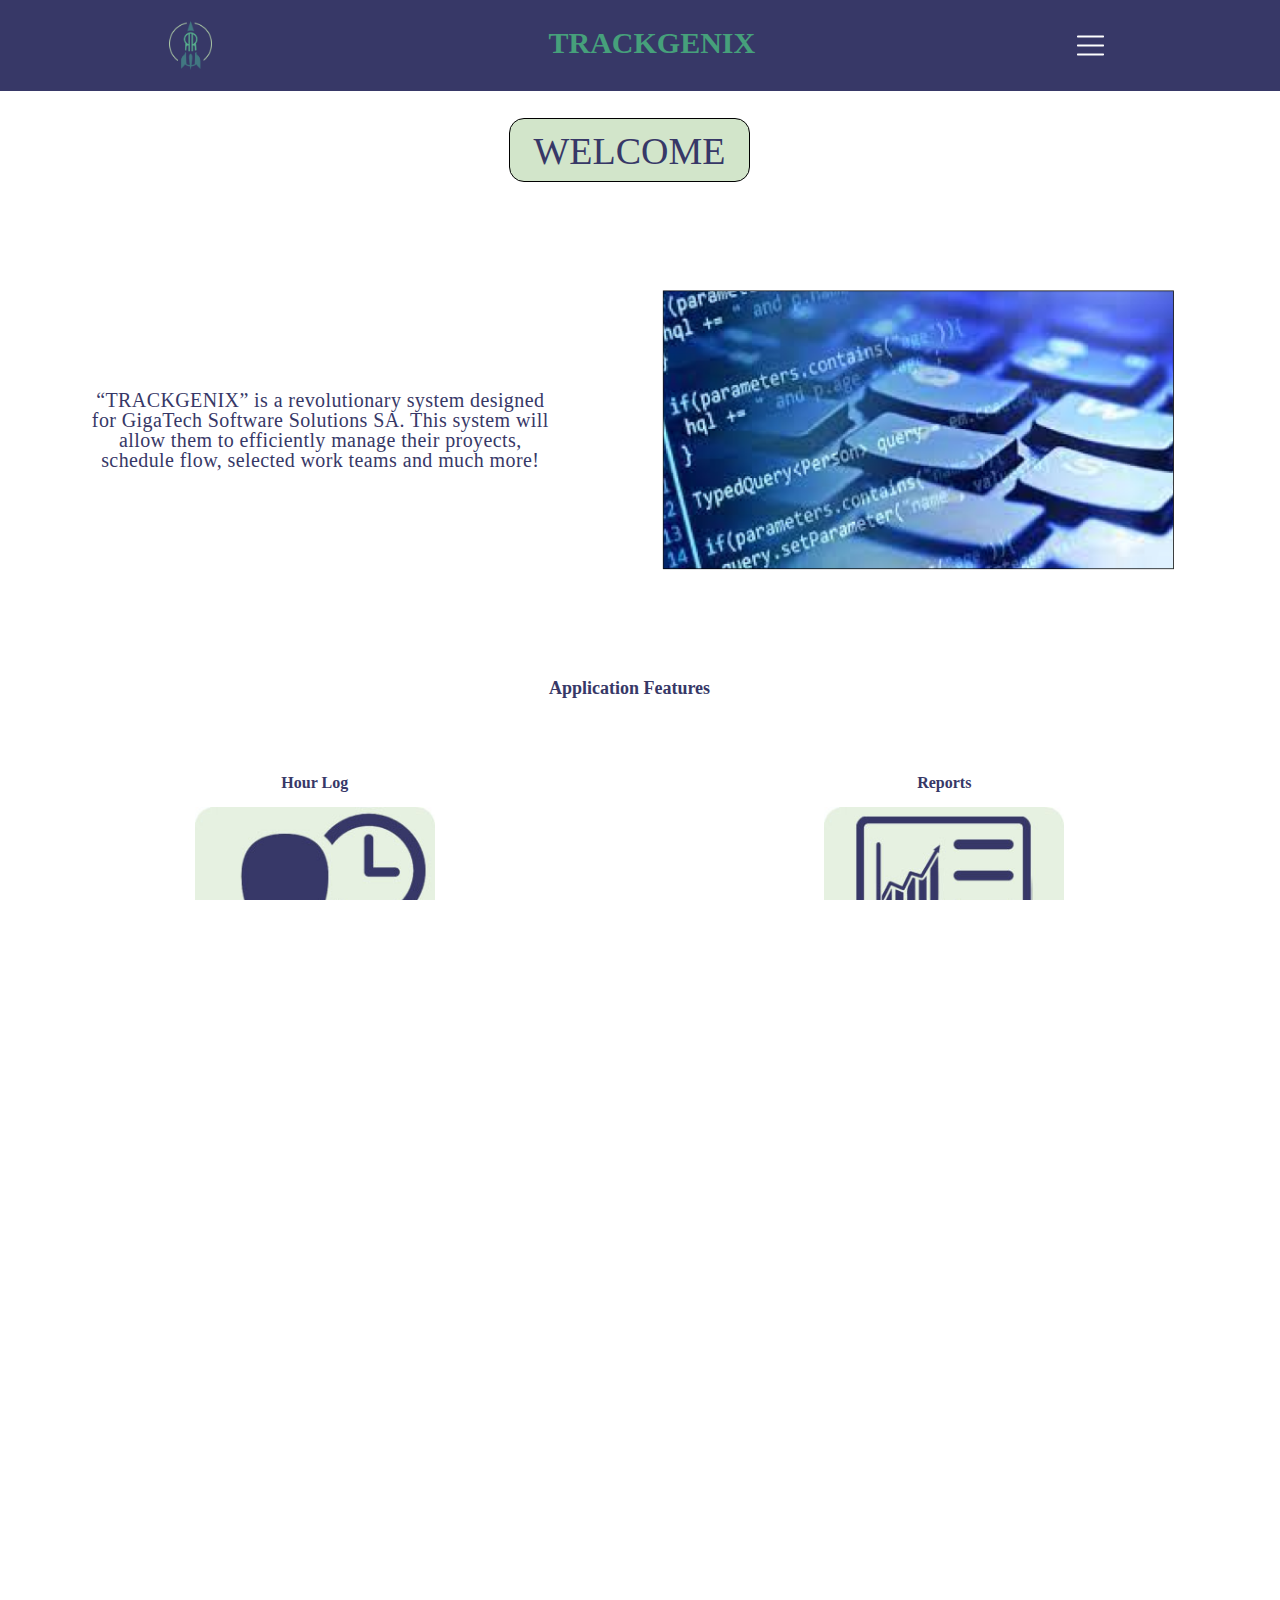
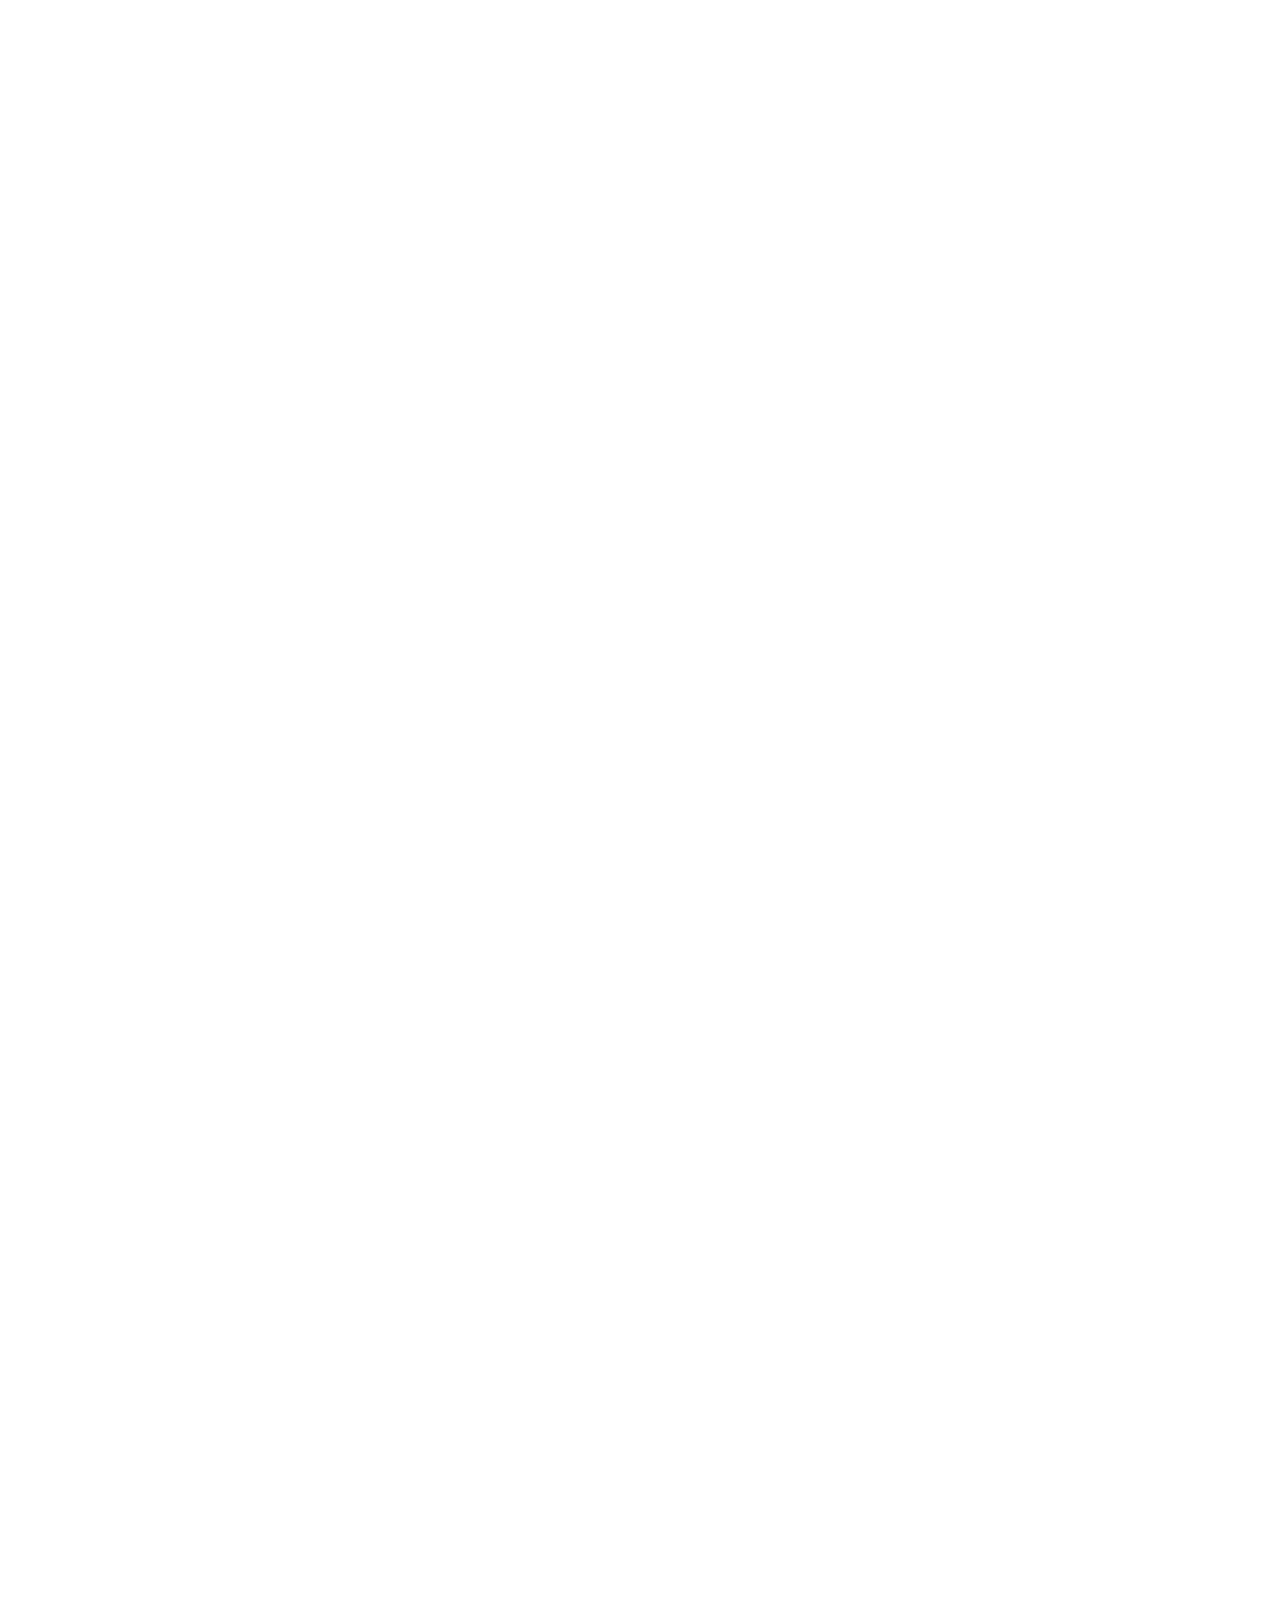
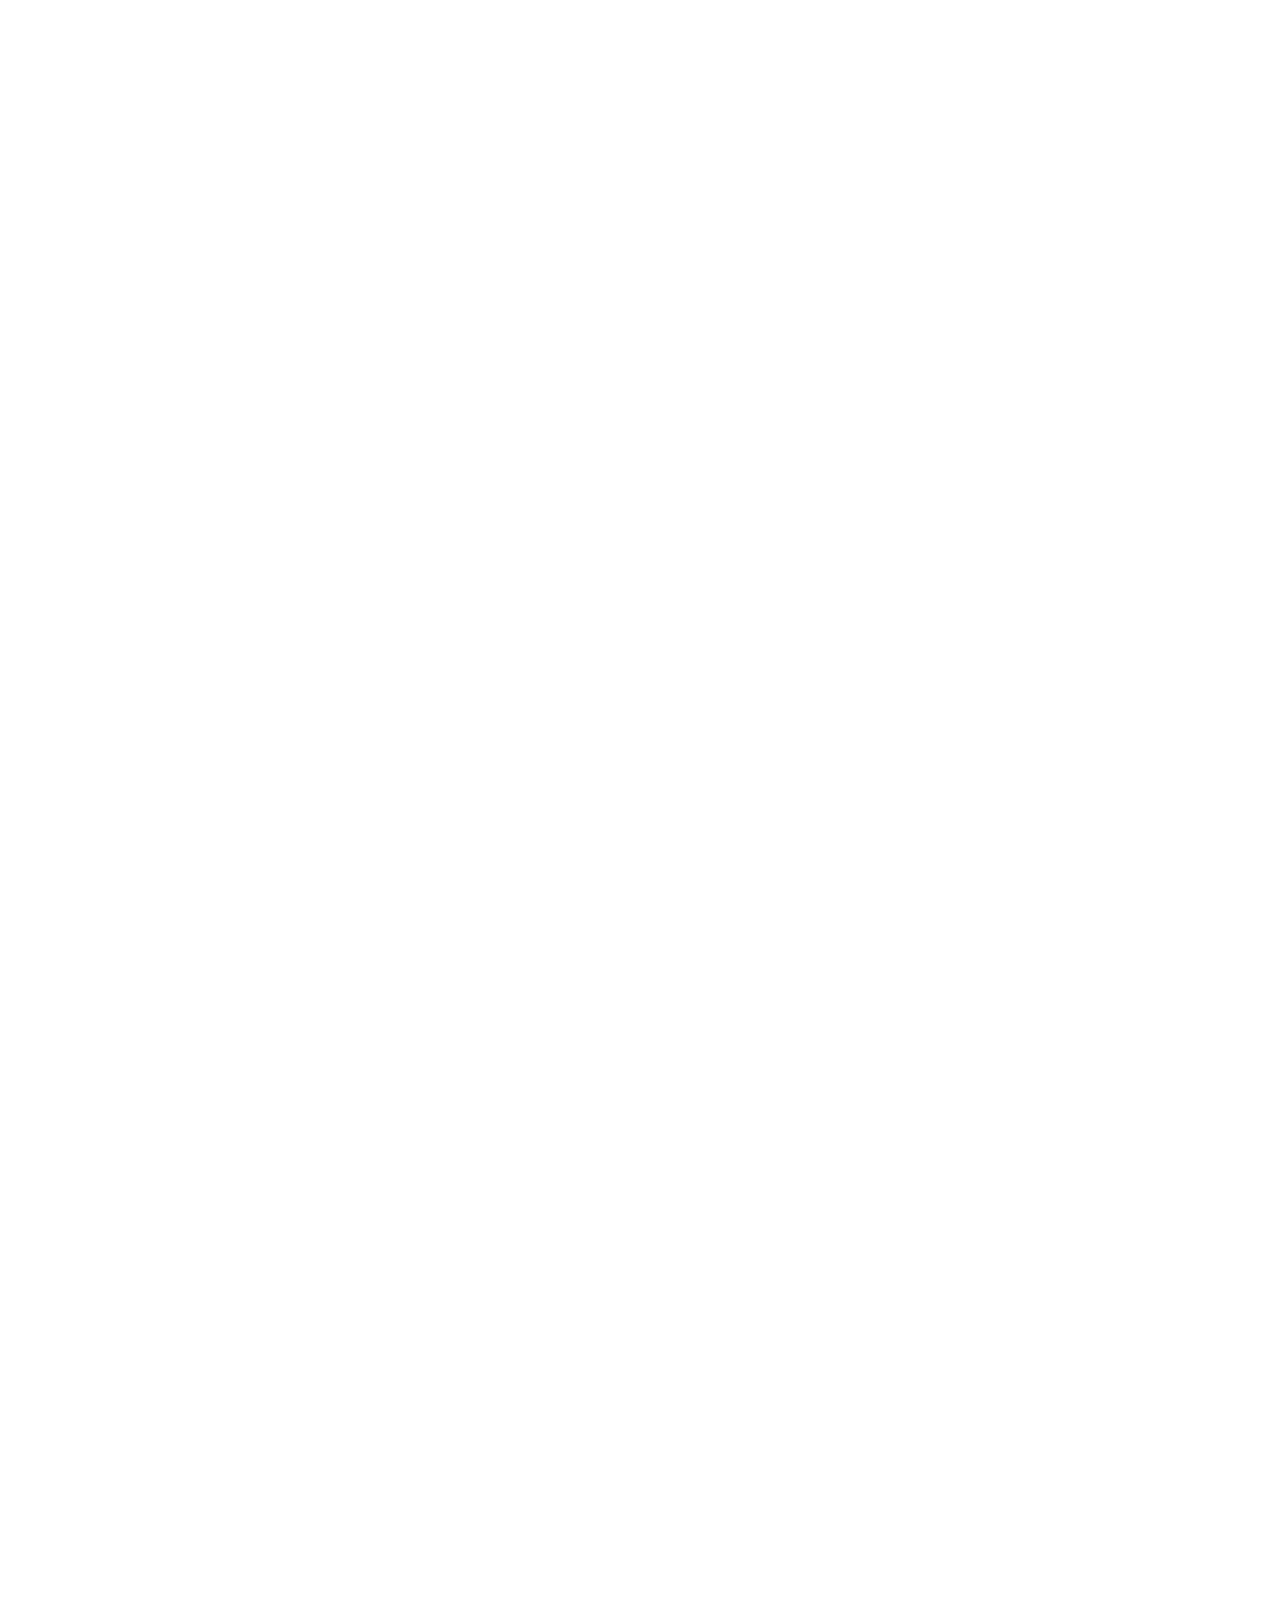
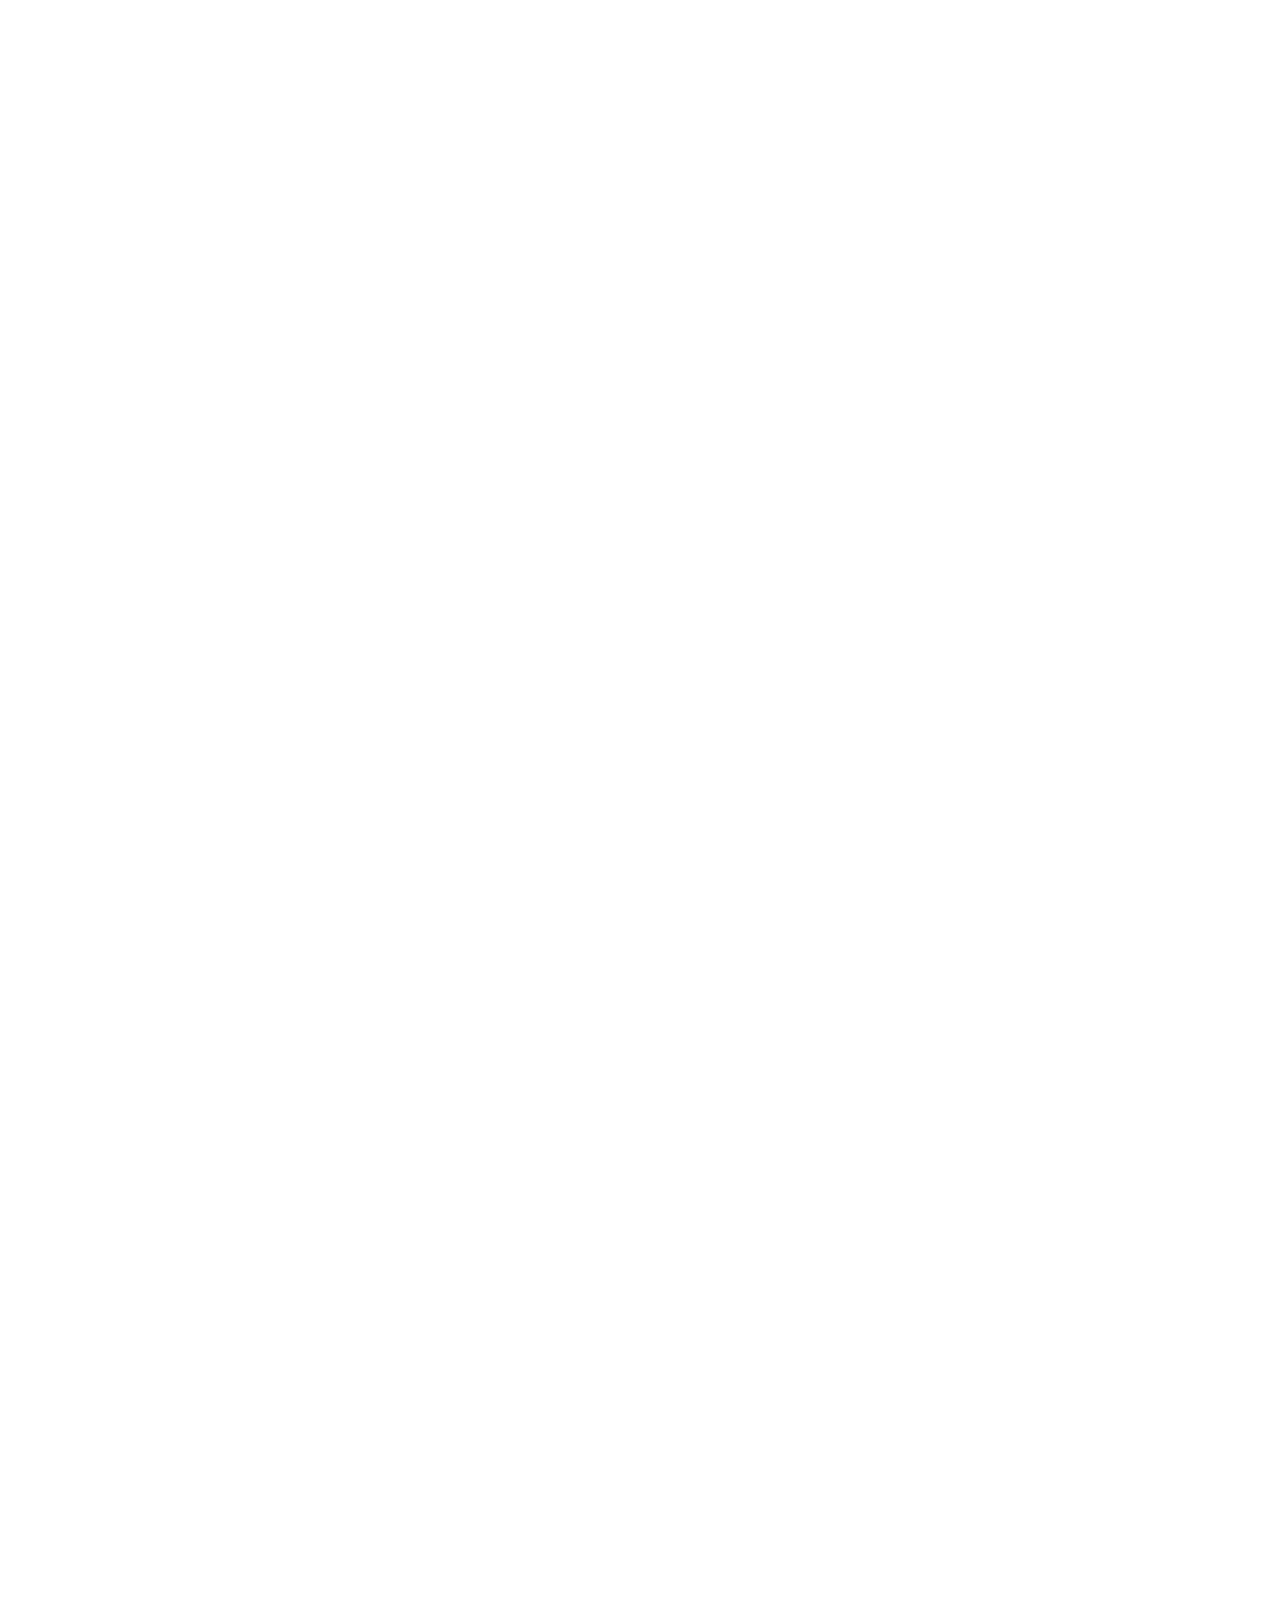
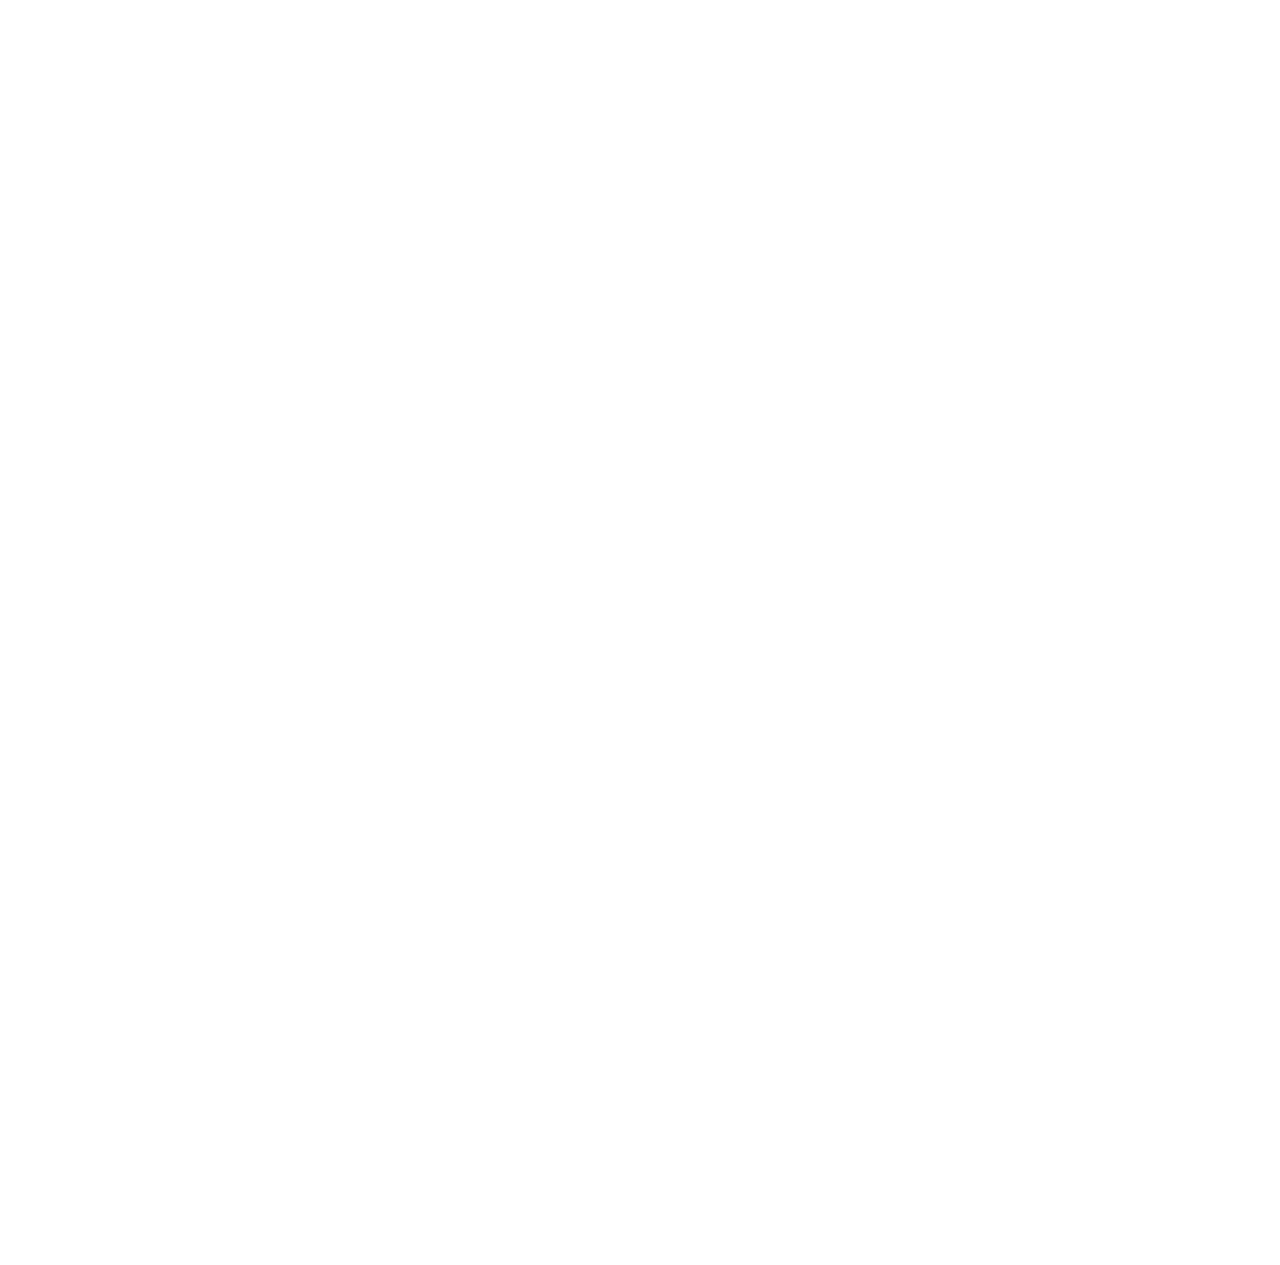
<file: Semana 3/index.html>
<!DOCTYPE html>
<html lang="en">
    <head>
        <meta charset="UTF-8">
        <meta http-equiv="X-UA-Compatible" content="IE=edge">
        <meta name="viewport" content="width=device-width, initial-scale=1.0">
        <meta name="description" content="Advanced time tracking for your employees">
        <link rel="icon" type="image/x-icon" href="res/rr-logo.png">
        <link rel="stylesheet" href="css/reset.css">
        <link rel="stylesheet" href="css/style.css">
        <link rel="stylesheet" href="css/header.css">
        <link rel="stylesheet" href="css/aside.css">
        <link rel="stylesheet" href="css/main.css">
        <title>TrackGenix</title>
    </head>
    
    <body>
        <header>
            <div id="headerTop">
                <img class="logoIcon" src="res/rr-logo.png" alt="radium-rocket-logo">
                <h1>TRACKGENIX</h1>
                <img src="res/menu.png" alt="hamb-menu">
            </div>

            <div id="headerBottom">
                <nav>
                    <ul>
                        <button class="headerButton"><li><a href="#features">Features</a></li></button>
                        <button class="headerButton"><li><a href="#why-us">Why us?</a></li></button>
                        <button class="headerButton"><li><a href="#story">Story</a></li></button>
                        <button class="headerButton"><li><a href="#products">Products</a></li></button>
                        <button class="headerButton"><li><a href="#about-us">About Us</a></li></button>
                        <button class="headerButton"><li><a href="#support">Support</a></li></button>
                    </ul>
                </nav>
            </div>
        </header>

        <aside>
            <nav>
                <form action="">
                    <input type="text" id="searchBar" name="searchBar" placeholder="Search">
                </form>
                <h2>Menu</h2>
                <ul>
                    <button class="asideButton"><li><a href="#home">Home</a></li></button>
                    <button class="asideButton"><li><a href="#">Account</a></li></button>
                    <button class="asideButton"><li><a href="#inscription-form">Contact</a></li></button>
                </ul>
                <img src="res/rr-logo.png" alt="radium-rocket-logo">
                <p>Developed by GigaTech Software Solutions S.A.</p>
            </nav>
        </aside>

        <main>
            <section id="home">
                <h2>WELCOME</h2>
                <div>
                    <p class="welcome-part">“TRACKGENIX” is a revolutionary system designed for GigaTech Software Solutions SA.
                    This system will allow them to efficiently manage their proyects, schedule flow, selected work teams and much more!</p>
                    <img class="welcome-part" src="res/code-template.png" alt="code">
                </div>
            </section>
    
            <section id="features">
                <h2>Application Features</h2>
                <div>
                    <div class="feature-row">
                        <article class="features-product">
                            <h3>Hour Log</h3>
                            <img src="res/base-a.jpg" alt="person-and-clock">
                        </article>
            
                        <article class="features-product">
                            <h3>Reports</h3>
                            <img src="res/base-b.jpg" alt="report-clipboard">
                        </article>
                    </div>
                    
                    <div class="feature-row">
                        <article class="features-product">
                            <h3>Resource Management</h3>
                            <img src="res/base-c.jpg" alt="multi-task-person">
                        </article>
            
                        <article class="features-product">
                            <h3>Multiple Roles</h3>
                            <img src="res/base-d.jpg" alt="people-group">
                        </article>
                    </div>
                </div>
            </section>
            
            <section id="why-us">
                <h2>Why should you use TrackGenix?</h2>
                <div class="why-us-container">
                    <article class="why-us-reason">
                        <img src="res/base-1.jpg" alt="person-and-clock">
                        <div>
                            <h3>Productivity Boost</h3>
                            <p>Be more productive using better Focus, Time Management, Organization and Efficiency.</p>
                        </div>
                    </article>
        
                    <article class="why-us-reason">
                        <img src="res/base-2.jpg" alt="person-and-clock">
                        <div>
                            <h3>Work Traceability</h3>
                            <p>Keep track of specs, changes, requests, results, and versions.</p>
                        </div>
                    </article>

                    <article class="why-us-reason">
                        <img src="res/base-3.jpg" alt="person-and-clock">
                        <div>
                            <h3>Leadership and Team Management</h3>
                            <p>Lead a group of people in accomplishing a task or common goal. Effective team management involves supporting, communicating with and uplifting team members so they perform to the best of their abilities and continue to grow as professionals.</p>
                        </div>
                    </article>
        
                    <article class="why-us-reason">
                        <img src="res/base-4.jpg" alt="person-and-clock">
                        <div>
                            <h3>Decision Making</h3>
                            <p>Make better decisions for your business</p>
                        </div>
                    </article>
                </div>
            </section>
    
            <section id="inscription-form">
                <h2>Inscription Form</h2>
                <form action="">
                    <input type="text" name="fname" id="fname" placeholder="Name">
                    <input type="text" name="email" id="email" placeholder="Email">
                    <select name="contactArea" id="contactArea">
                        <option value="none">- Contact Area -</option>
                        <option value="hhrr">HHRR</option>
                        <option value="it">IT</option>
                        <option value="marketing">Marketing</option>
                    </select>
                    <textarea id="message" name="message" rows="4" cols="50" placeholder="Message..."></textarea>
                    <label class="switch"><input type="checkbox"><span class="slider round">Send copy to myself</span></label>
                    <label class="switch"><input type="checkbox"><span class="slider round">I am Human and I agree to T&C</span></label>   
                </form>
            </section>
            
            <section id="story">
                <h2>Our Story</h2>
                
                <div class="story-container">
                    <article class="story-one">
                        <div>
                            <h3>WHERE WE STARTED- WHERE WE ARE HEADED...</h3>
                            <img src="res/rr-logo.png" alt="rr-logo">
                        </div>
                        <h4>Make time your ally, make puntuality the difference...</h4>
                        <p>Our mission is to allow workers all over the world to reach their full potential.Our goal is to bring more power to start-ups through top-notch and user-friendly time-tracking web apps, easily accessible through any device.We believe in integrity, honesty, passion for our client’s ideas and communication.</p>
                    </article>
        
                    <article class="story-two">
                        <h3>HEAR WHAT THEY SAY ABOUT US...</h3>
                        <div>
                            <p>“TrackGenix allows us to effortlessly and easily track total workflow in each of our projects and make a balanced distribution of team workload”</p>
                            <h4>- Sattisfied Client</h4>
                        </div>
                    </article>
        
                    <article class="story-three">
                        <h3>About Us</h3>
                        <div>
                            <p class="welcome-part">RadiumRocket developed TrackGenix as a software solution for optimal time-tracking and project management as a request for one of its most trusted clients, GigaTech Software Solutions, in late 2021, and swiftly became one of the most requested services in all of the million-dollar South American productivity industry.
                                RadiumRocket are a group of passionate people fond of the latest cutting edge technologies in software development. They position ourselves at your side through all the process of development being responsible and co-workers with you to successfully get your product moving.</p>
                            <img src="res/security.jpg" alt="security-button" class="welcome-part">
                        </div>
                    </article>
                </div>
            </section>
            
            <section id="products">
                <h2>Our Products</h2>
                <div class="products-container">
                    <article>
                        <img src="res/prodA.png" alt="device-cycle">
                        <div>
                            <h3>Employee time control from any place and device</h3>
                            <p>A single app for ecording the day for any situation:</p>
                            <ul>
                                <li>Web</li>
                                <li>Mobile app</li>
                                <li>Kiosk with tablet</li>
                                <li>Biometric recognition devices</li>
                            </ul>
                        </div>
                    </article>
        
                    <article>
                        <img src="res/prodB.png" alt="menu-with-buttons">
                        <div>
                            <h3>Customized working day registration policies</h3>
                            <p>Customize the mandatory registration of the working day with a completely flexible app to clock in at work. Apply more restrictive measures:</p>
                            <ul>
                                <li>Expected transfer in one click</li>
                                <li>Weekly massive trasnfer</li>
                                <li>Flexible entry and exit</li>
                            </ul>
                        </div>
                    </article>

                    <article>
                        <img src="res/prodC.png" alt="phone-app-comparison">
                        <div>
                            <h3>The most intuitive time control app</h3>
                            <p>Registration of the day from anywhere to promote teleworking and self-management of time</p>
                            <ul>
                                <li>24 hour access from anywhere</li>
                                <li>Geolocated transfer detection system</li>
                                <li>Instant notifications and alerts</li>
                            </ul>
                        </div>
                    </article>
        
                    <article>
                        <img src="res/prodD.png" alt="user-list">
                        <div>
                            <h3>Project Management Done Well</h3>
                            <p>Advanced controls and features to effortlessly controll all your projects</p>
                            <ul>
                                <li>Browse between different projects</li>
                                <li>Equipped with graphs and tables</li>
                            </ul>
                        </div>
                    </article>
                </div>
            </section>
    
            <section id="about-us">
                <h2>About Us</h2>
                <div class="article-containers">
                    <article class="image-text">
                        <img src="res/buildings.jpg" alt="glas-buildings">
                        <div>
                            <h3>GigaTech Software Solutions SA building.</h3>
                            <p>Trackgenix is ​​a HR software company that streamlines human resource management for clients in more than 1,200 cities around the world.</p>
                        </div>
                    </article>
                    
                    <article class="image-text2">
                        <div>
                            <h3>An inclusive workplace for everyone</h3>
                            <p>Get to know our team and our offices and join us in our leap towards better human resources management. Learn how companies from all sectors already manage talent in a more efficient and humane way with our human resources software.</p>
                        </div>
                        <img src="res/meeting.jpg" alt="meeting-with-people">
                    </article>
                    
                    <article class="image-text">
                        <img src="res/building.jpg" alt="large-building">
                        <div>
                            <h3>Our workplace, our world</h3>
                            <p>Trackgenix was created remotely in 2008 by Yves Hiernaux and Mic Cvilic after many years of working with hard-to-manage and even harder-to-understand reports and timesheets. Although we have grown, we continue with the same goal of offering a flexible, reliable and easy-to-use time control tool.</p>
                        </div>
                    </article>
                </div>
            </section>
            
            <section id="support">
                <h2>Support</h2>
                <div>
                    <article>
                        <img src="res/call-center.jpg" alt="call-center">
                        <p>Phone call or Video conference support from 8am to 4pm everyday</p>
                    </article>
        
                    <article>
                        <img src="res/support-button.jpg" alt="support-button">
                        <p>24h support by online chat-bot</p>
                    </article>
                </div>
            </section>
    
            <section id="tutorials">
                <h2>Tutorials</h2>
                <ol>
                    <li><p class="videoTitle">“TrackGenix: Quick Start Guide”</p><p class="timeStamp">05:10</p></li>
                    <li><p class="videoTitle">“How to set up TrackGenix for your company: In-depth guide”</p><p class="timeStamp">31:02</p></li>
                    <li><p class="videoTitle">“Project Management using TrackGenix”</p><p class="timeStamp">22:15</p></li>
                    <li><p class="videoTitle">“Unlocking Max Productivity: Advanced Tips and Tricks for Workers”</p><p class="timeStamp">12:40</p></li>
                    <li><p class="videoTitle">“Report Reviews Guide”</p><p class="timeStamp">09:10</p></li>
                    <li><p class="videoTitle">“Google Calendar & other web services integration”</p><p class="timeStamp">11:25</p></li>
                </ol>
                <button>Browse Full Playlist on YouTube</button>
            </section>
        </main>
        
        <footer>
            <nav>
                <ul>
                    <li><img src="res/facebook.png" alt="facebook-icon"></li>
                    <li><img src="res/twitter.png" alt="twitter-icon"></li>
                    <li><img src="res/instagram.png" alt="instagram-icon"></li>
                    <li><img src="res/linkedin.png" alt="linkedin-icon"></li>
                </ul>
                <p>Rosario, Argentina</p>
                <p>Copyright © 2022 Radium Rocket. All rights reserved.</p>
            </nav>
        </footer>
    </body>
</html>
</file>
<file: Semana 2/css/style.css>
html
{
    overflow-x: hidden;
    font-family: 'Roboto';
    font-style: normal;
}

body
{
    overflow-x: hidden;
}

main
{
    width: 1259px;
    padding-top: 155px;
    padding-left: 253px;
}

footer
{
    width: 1259px;
    height: 300px;
    padding-top: 155px;
    padding-left: 253px;
}

footer nav ul
{
    padding-top: 13px;
    padding-left: 413px;
    width: 846px;
    height: 74px;
    background: #373867;
    margin-bottom: 96px;
}

footer nav ul li
{
    display: inline-block;
    margin: 0px 40px;
}

footer p
{
    margin-top: 14px;
    font-family: 'Inter';
    font-style: normal;
    font-weight: 700;
    font-size: 14px;
    line-height: 17px;
    text-align: center;
    color: #000000;
}

header 
{
    position: fixed;
    width: 1512px;
    height: 91px;
    z-index: 1;
}

#headerTop
{
    background: #373867;
}

#headerTop img
{
    width: 64px;
    padding: 12px 26px;
}

#headerTop h1
{
    position: absolute;
    width: 366px;
    height: 70px;
    left: 573px;
    top: 9px;
    font-family: 'Roboto';
    font-style: normal;
    font-weight: 700;
    font-size: 60px;
    line-height: 70px;
    color: #46A07B;
}


#headerBottom
{
    background: #373867;
    margin-left: 253px;
    height: 55px;
}

.headerButton
{
    box-sizing: border-box;
    height: 55px;
    width: 205px;
    padding: 14px 0px;
    background: #373867;
    border: 0px;
}

.headerButton li a
{
    padding-top: 14px;
    font-family: 'Roboto';
    font-style: normal;
    text-decoration: none;
    font-weight: 400;
    font-size: 20px;
    color: #479679;
}

.headerButton li
{
    height: 55px;
}

aside nav
{
    margin-top: 91px;
    position: fixed;
    float: left;
    width: 253px;
    height: 982px;
    background: rgba(55, 56, 103, 0.1);
}

aside img
{
    position: absolute;
    width: 66px;
    height: 75px;
    left: 95px;
    top: 609px;
}

aside p
{
    position: absolute;
    width: 232px;
    height: 13px;
    left: 12px;
    top: 710px;
    font-family: 'Roboto';
    font-style: normal;
    font-weight: 400;
    font-size: 11px;
    line-height: 13px;
    color: #000000;
}

#searchBar
{
    width: 227px;
    height: 30.49px;
    margin-left: 8px;
    margin-top: 21px;
    background: #FFFFFF;
    border-radius: 3.41808px;
}

aside nav h2
{
    width: 210px;
    height: 23px;
    margin-left: 21.5px;
    margin-top: 17.51px;
    font-family: 'Roboto';
    font-style: normal;
    font-weight: 700;
    font-size: 19.3686px;
    line-height: 23px;
    text-align: center;
    color: #373867;
}

.asideButton
{
    margin-left: 21.5px;
    margin-top: 11px;
    width: 210px;
    height: 55px;
    border: 0px;
    border-bottom: 1px solid #000000;
    background: none;
}

.asideButton li a
{
    font-family: 'Roboto';
    font-style: normal;
    font-weight: 400;
    font-size: 16.2704px;
    line-height: 19px;
    color: #46a07a;
    text-decoration: none;
}

#about-us img
{
    display: inline-block;
    width: 477px;
    height: 304px;
}

#about-us h2
{
    width: 195px;
    height: 36px;
    margin-left: 75px;
    margin-top: 164px;
    margin-bottom: 91px;
    font-family: 'Inter';
    font-style: normal;
    font-weight: 700;
    font-size: 30px;
    line-height: 36px;
    color: #000000;
}

.imageAndText
{
    margin: 0px 64px;
    width: 100%;
}

.imageAndText div
{
    margin: 0px 10px;
    position: relative;
    bottom: 150px;
    display: inline-block;
    height: 100%;
    width: 507px;
    vertical-align: middle;
}

.imageAndText h3
{
    display: inline-block;
    font-family: 'Inter';
    font-style: normal;
    font-weight: 700;
    font-size: 26px;
    line-height: 31px;
    color: #000000;
}

.imageAndText p
{
    font-family: 'Inter';
    font-style: normal;
    font-weight: 400;
    font-size: 21px;
    line-height: 25px;
    color: #000000;
}


#features h2
{
    margin-left: 177px;
    font-family: 'Roboto';
    font-style: normal;
    font-weight: 700;
    font-size: 40px;
    line-height: 47px;
    color: #373867;
}

.features-product
{
    display: inline-block;
    margin-left: 244px;
    margin-top: 49px;
    width: 252px;
}

.features-product h3
{
    font-family: 'Roboto';
    font-style: normal;
    font-weight: 700;
    font-size: 30px;
    line-height: 35px;
    text-align: center;
    color: #373867;
    margin-bottom: 22px;
}

#story h2
{
    width: 179px;
    height: 30px;
    margin-left: 56px;
    margin-top: 132px;

    font-family: 'Roboto';
    font-style: normal;
    font-weight: 700;
    font-size: 20.5273px;
    line-height: 24px;

    color: #000000;
    display: inline-block;
}

.icon
{
    display: inline-block;
    width: 112px;
    height: 128.45px;
    margin-left: 808px;
}

#story article
{
    margin-top: 43px;
}

#story h3
{
    margin-top: 29px;
    margin-left: 61px;
    font-family: 'Roboto';
    font-style: normal;
    font-weight: 700;
    font-size: 30.7909px;
    line-height: 36px;
    text-align: left;
    letter-spacing: 0.08em;
    color: #373867;
    
}

.storyArticleOne h4
{
    font-family: 'Roboto';
    font-style: italic;
    font-weight: 600;
    font-size: 22px;
    line-height: 67px;
    text-align: center;
    color: #151515;
}

.storyArticleOne p
{
    text-align: center;
    font-family: 'Roboto';
    font-style: normal;
    font-weight: 400;
    font-size: 18.75px;
    line-height: 26px;
    color: #1C1C37;
    padding: 0px 64px;
}

.storyArticleTwo div
{
    margin: 20px 85px;
    background: rgba(217, 217, 217, 0.2);
    border-radius: 5.98712px;
}

.storyArticleTwo div p
{
    text-align: center;
    font-family: 'Roboto';
    font-style: italic;
    font-weight: 400;
    font-size: 17.25px;
    line-height: 20px;
    color: rgba(0, 0, 0, 0.8);
    height: 21px;
    padding: 24px
}

.storyArticleTwo div h4
{
    text-align: end;
    font-family: 'Roboto';
    font-style: italic;
    font-weight: 500;
    font-size: 15.5px;
    line-height: 18px;
    color: rgba(0, 0, 0, 0.8);
}

.storyArticleThree img
{
    margin-left: 44px;
    width: 363px;
    height: 251px;
    display: inline-block;
}

.storyArticleThree p
{
    display: inline-block;
    width: 729px;
    height: 280px;
    margin-top: 40px;
    margin-left: 49px;
    font-family: 'Roboto';
    font-style: normal;
    font-weight: 400;
    font-size: 22px;
    line-height: 26px;
    color: #373867;
}

#products img
{
    width: 384px;
    height: 284px;
}

#products article
{
    display: inline-block;
    margin-left: 110px;
    width: 384px;
    height: 531px;
}

#products h3
{
    font-family: 'Inter';
    font-style: normal;
    font-weight: 700;
    font-size: 24.4762px;
    line-height: 30px;
}

#products p
{
    font-family: 'Inter';
    font-style: normal;
    font-weight: 400;
    font-size: 19.581px;
    line-height: 24px;
}

#products li
{
    margin-left: 80px;
    list-style-type: disc;
}

#products h2
{
    width: 195px;
    height: 36px;
    margin-left: 75px;
    margin-top: 164px;
    margin-bottom: 40px;
    font-family: 'Inter';
    font-style: normal;
    font-weight: 700;
    font-size: 30px;
    line-height: 36px;
    color: #000000;
}

#inscription-form h2
{
    margin-left: 76px;
    margin-top: 238px;

    font-family: 'Roboto';
    font-style: normal;
    font-weight: 700;
    font-size: 24px;
    line-height: 28px;

    color: #000000;
}

#inscription-form form
{
    margin-top: 70px;
}

#fname
{
    margin-left: 83px;
    height: 37px;
    width: 554px;
    border: 1px solid #373867;
    border-radius: 4px;
}

#fname::placeholder
{
    padding-left: 12px;
    color: #373867;
    opacity: 0.5;
    font-family: 'Roboto';
    font-style: normal;
    font-weight: 400;
    font-size: 14px;
    line-height: 16px;
}


#email
{
    margin-left: 20px;
    display: inline;
    width: 554px;
    height: 37px;
    border: 1px solid #373867;
    border-radius: 4px;
}

#email::placeholder
{
    padding-left: 12px;
    color: #373867;
    opacity: 0.5;
    font-family: 'Roboto';
    font-style: normal;
    font-weight: 400;
    font-size: 14px;
    line-height: 16px;
}

#contactArea
{
    margin-top: 20px;
    margin-bottom: 80px;
    margin-left: 83px;
    width: 1128px;
    height: 36px;
    border: 1px solid #373867;
    border-radius: 4px;
}

#message
{
    margin-left: 83px;
    width: 1116px;
    height: 411px;
}

.switch
{
    margin-left: 83px;
    display: inline-block;
    width: 40%;
    height: 64px;
}

#support h2
{
    width: 147px;
    height: 27px;
    margin-left: 94px;
    margin-top: 256px;
    margin-bottom: 49px;

    font-family: 'Inter';
    font-style: italic;
    font-weight: 700;
    font-size: 34px;
    line-height: 41px;

    color: #000000;
}

#support article
{
    margin-left: 64px;
    margin-right: 64px;
    display: inline-block;
    height: 368px;
    width: 499px;
}

#support p
{
    font-family: 'Inter';
    font-style: normal;
    font-weight: 500;
    font-size: 23px;
    line-height: 28px;
    text-align: center;
    color: #000000;
}

#tutorials h2
{
    width: 147px;
    height: 27px;
    margin-left: 94px;
    margin-top: 74px;
    margin-bottom: 49px;

    font-family: 'Inter';
    font-style: italic;
    font-weight: 700;
    font-size: 34px;
    line-height: 41px;

    color: #000000;
}

#tutorials ol
{
    list-style: decimal;
}

#tutorials li
{
    display: list-item;
    width: 1000px;
    margin-left: 105px;
    font-family: 'Inter';
    font-style: italic;
    font-weight: 700;
    font-size: 26px;
    line-height: 31px;
    color: #000;
    text-align: start;
}

.videoTitle
{
    display: inline-block;
    width: 90%;
}

.timeStamp
{
    position: relative;
    width: 10%;
    display: inline-block;
    font-family: 'Inter';
    font-style: italic;
    font-weight: 700;
    font-size: 26px;
    line-height: 31px;

    color: #1D22EC;
    text-align: end;
}

#tutorials button
{
    width: 480px;
    height: 116px;
    margin-left: 389px;
    margin-top: 102px;

    font-family: 'Inter';
    font-style: italic;
    font-weight: 700;
    font-size: 26px;
    line-height: 31px;
    color: #FFFFFF;

    background: #98220D;
    box-shadow: 0px 4px 2px rgba(0, 0, 0, 0.25);
    border-radius: 30px;
}

#home h2
{
    width: 307px;
    height: 81px;
    margin-left: 474px;
    margin-top: 74px;
    padding: 10px;

    font-family: 'Roboto';
    font-style: normal;
    font-weight: 400;
    font-size: 49.3617px;
    line-height: 58px;

    color: #373867;

    box-sizing: border-box;


    background: rgba(170, 206, 155, 0.53);
    border: 2px solid #000000;
    border-radius: 20px;
    text-align: center;
}

#home div
{
    width: 1259px;
    height: 709px;
    filter: blur(0.5px);
}

#home div img
{
    width: 500px;
    height: 272.52px;
    margin-left: 44px;
    top: 312.56px;
    border: 0.75px solid #000000;
}

#home div p
{
    display: inline-block;
    width: 546px;
    height: 457.4px;
    margin-left: 134px;
    margin-top: 118px;
    font-family: 'Roboto';
    font-style: normal;
    font-weight: 400;
    font-size: 28.8453px;
    line-height: 41px;
    letter-spacing: 0.02em;
    color: #373867;
}

#why-us h2
{
    margin-top: 293px;
    margin-left: 293px;
    font-family: 'Roboto';
    font-style: normal;
    font-weight: 700;
    font-size: 40px;
    line-height: 47px;
    color: #373867;
}

#why-us article
{
    display: inline-block;
    width: 41%;
    margin: 54px;
}

.why-us-reason div
{
    position: relative;
    display: inline-block;
    bottom: 60px;
    left: 30px;
    width: 50%;
}

.why-us-reason div h3
{
    font-family: 'Roboto';
    font-style: normal;
    font-weight: 700;
    font-size: 30px;
    line-height: 35px;
    text-align: center;
    color: #373867;
}
</file>
<file: Semana 3/css/style.css>
html
{
    overflow-x: hidden;
    font-family: 'Roboto';
    font-style: normal;
}

body
{
    overflow-x: hidden;
}

h2
{
    font-weight: 700;
    font-size: 18px;
    line-height: 21px;
    color: #373867;
    text-align: center;
    margin: 60px auto;
}
</file>
<file: Semana 3/css/header.css>
header 
{
    position: fixed;
    width: 100%;
    z-index: 1;
}

#headerTop
{
    height: 91px;
    display: flex;
    justify-content: space-around;
    align-items: center;
    background: #373867;
}

#headerBottom
{
    display: none;
    height: 55px;
    margin-left: 253px;
    background: #373867;
}

#headerBottom nav ul
{
    display: flex;
    flex-direction: row;
}

.headerButton
{
    box-sizing: border-box;
    width: clamp(100px, 100%, 210px);
    background: #373867;
    border: 1px solid black;
}

.headerButton li a
{
    text-decoration: none;
    font-weight: 400;
    font-size: 20px;
    line-height: 2.5;
    color: #479679;
}

.headerButton li
{
    height: 55px;
}

#headerTop img
{
    width: 43px;
}

.logoIcon
{
    width: 64px;
}

#headerTop h1
{
    width: 183px;
    height: 35px;
    font-weight: 700;
    font-size: 30px;
    color: #46A07B;
}
</file>
<file: Semana 3/css/aside.css>
aside
{
    display: none;
}

aside nav
{
    margin-top: 91px;
    position: fixed;
    float: left;
    width: 253px;
    height: 982px;
    background: rgba(55, 56, 103, 0.1);
}

aside img
{
    position: absolute;
    width: 66px;
    height: 75px;
    left: 95px;
    top: 609px;
}

aside p
{
    position: absolute;
    width: 232px;
    height: 13px;
    left: 12px;
    top: 710px;
    font-family: 'Roboto';
    font-style: normal;
    font-weight: 400;
    font-size: 11px;
    line-height: 13px;
    color: #000000;
}

#searchBar
{
    width: 227px;
    height: 30.49px;
    margin-left: 8px;
    margin-top: 21px;
    background: #FFFFFF;
    border-radius: 3.41808px;
}

aside nav h2
{
    width: 210px;
    height: 23px;
    margin-left: 21.5px;
    margin-top: 17.51px;
    font-family: 'Roboto';
    font-style: normal;
    font-weight: 700;
    font-size: 19.3686px;
    line-height: 23px;
    text-align: center;
    color: #373867;
}

.asideButton
{
    margin-left: 21.5px;
    margin-top: 11px;
    width: 210px;
    height: 55px;
    border: 0px;
    border-bottom: 1px solid #000000;
    background: none;
}

.asideButton li a
{
    font-family: 'Roboto';
    font-style: normal;
    font-weight: 400;
    font-size: 16.2704px;
    line-height: 19px;
    color: #46a07a;
    text-decoration: none;
}
</file>
<file: Semana 3/css/main.css>
main
{
    margin-top: 91px;
    width: clamp(390px, 100%, 1259px);
}

#home
{
    display: flex;
    align-items: center;
    flex-direction: column;
}

#home div, .story-three div
{
    display: flex;
    flex-wrap: wrap-reverse;
    align-items: center;
    padding: 2rem;
}

#home .welcome-part
{
    padding: clamp(0rem, 50%, 1rem);
}

#home p, .story-three p
{
    margin: 0 auto;
    width: clamp(324px, 50%, 470px);

    font-weight: 400;
    font-size: 20px;
    line-height: 100%;
    
    text-align: center;
    letter-spacing: 0.02em;
    color: #373867;
}

#home img
{
    width: clamp(256px, 50%, 512px);
    margin: 0 auto;
}

#home h2
{
    box-sizing: border-box;
    width: 241px;
    height: 64px;
    background: rgba(170, 206, 155, 0.53);
    border: 1.5px solid #000000;
    border-radius: 15px;
    text-align: center;
    font-size: 38px;
    font-weight: 400;
    line-height: 45px;
    color: #373867;
    padding: 10px;
    margin-top: 27px;
}

.feature-row
{
    display: flex;
    justify-content: space-around;
    align-items: center;
    margin: 1rem auto;
}

.features-product
{
    width: clamp(100px, calc(50% - 5rem), 240px);
}

.features-product h3
{
    font-weight: 700;
    font-size: 16px;
    line-height: 16px;
    text-align: center;
    color: #373867;
    padding: 1rem;
}

.features-product img
{
    width: 100%;
}

.why-us-container
{
    display: flex;
    flex-direction: row;
    flex-wrap: wrap;
    justify-content: center;
    align-items: center;
}

.why-us-reason
{
    display: flex;
    flex-direction: row;
    align-self: center;
    width: clamp(357px, 50%, 553px);
    margin: 2rem;
}

.why-us-reason img
{
    width: clamp(120px, 40%, 182px);
    height: clamp(120px, 40%, 182px);
    align-self: center;
}

.why-us-reason div
{
    display: flex;
    flex-direction: column;
    justify-content: center;
    align-items: center;
    padding: 2rem;
    width: clamp(200px, 70%, 300px);
}

.why-us-reason h3
{
    font-weight: 700;
    font-size: 18.7501px;
    line-height: 22px;
    color: #373867;
}

.why-us-reason p
{
    font-weight: 400;
    font-size: 12.5px;
    line-height: 15px;
    color: #373867;
}

form
{
    display: flex;
    flex-wrap: wrap;
    justify-content: center;
}

#fname, #email, #contactArea
{
    height: 37px;
    margin: 1rem;
}

#fname, #email
{
    width: clamp(323px, calc(100% - 2.5rem), 554px);
}

#contactArea, #message
{
    width: calc(100% - 2rem);
}

#message
{
    height: 296px;
}

.switch
{
    margin: 1rem auto;
}

#fname::placeholder, #email::placeholder, #contactArea::placeholder
{
    padding-left: 1rem;
    color: #373867;
    opacity: 0.5;
    font-weight: 400;
    font-size: 14px;
    line-height: 16px;
}

.story-container, .story-two div
{
    display: flex;
    flex-direction: column;
    align-items: center;
}

#story h3
{
    margin: 2rem;
    width: clamp(260px, calc(80% - 2rem), 757px);
    font-weight: 600;
    font-size: 22px;
    line-height: 26px;
    letter-spacing: 0.08em;
    text-transform: uppercase;
    color: #373867;
}

.story-one div
{
    display: flex;
    flex-direction: row;
    justify-content: space-around;
    width: 100%;
}

.story-one img
{
    width: 98px;
    height: 110px;
}

.story-one h4
{
    font-style: italic;
    font-weight: 600;
    font-size: 16px;
    line-height: 67px;
    text-align: center;
    color: #151515;
    margin: 0 auto;
    width: clamp(390px, 50%, 618px);
}

.story-one p, .store-two p
{
    width: clamp(350px, calc(100% - 5rem), 1209px);
    margin: 0 auto;
    font-weight: 400;
    font-size: 12.5px;
    line-height: 26px;
    text-align: center;
    color: #1C1C37;
}

.story-two div
{
    background: rgba(217, 217, 217, 0.2);
    box-shadow: 0px 4px 0.5px rgba(0, 0, 0, 0.04);
    border-radius: 16px;
    padding: 2.5rem;
}

.story-two h4
{
    font-style: italic;
    font-weight: 500;
    font-size: 15.5px;
    line-height: 18px;
    color: rgba(0, 0, 0, 0.8);
    align-self: flex-end;
    padding-top: 2rem;
}

.story-three div
{
    flex-wrap: wrap;
}

.story-three img
{
    margin: 0 auto;
    padding: 2rem 0;
    width: clamp(296px, 50%, 363px);
}

.story-three p
{
    width: clamp(359px, calc(100% - 2rem), 769px);
}

.products-container
{
    display: flex;
    flex-direction: row;
    flex-wrap: wrap;
    justify-content: center;
}

#products article
{
    display: flex;
    flex-direction: column;
    min-width: 330px;
    max-width: 384px;
    margin: 1rem auto;
    padding: 1.5rem 3rem;
}

#products h3
{
    font-weight: 700;
    font-size: 24.4762px;
    line-height: 30px;
}

#products p
{
    font-weight: 400;
    font-size: 19.581px;
    line-height: 24px;
    margin: 1rem 0;
}

#products li
{
    margin-left: 80px;
    list-style-type: disc;
}

#about-us .article-containers
{
    display: flex;
    flex-direction: column;
    justify-content: center;
}

.image-text
{
    flex-wrap: wrap;
}

.image-text2
{
    flex-wrap: wrap-reverse;
}

.image-text, .image-text2
{
    display: flex;
    justify-content: center;
    padding: 2rem;
}

.image-text img, .image-text2 img
{
    
    width: calc(30% - 2rem);
    width: clamp(235px, 40%, 477px);
}

.image-text div, .image-text2 div
{
    display: flex;
    flex-direction: column;
    width: calc(70% - 2rem);
    width: clamp(235px, 60%, 477px);
    padding: 2rem;
}

#about-us .article-containers
{
    display: flex;
}

#about-us h3
{
    font-weight: 700;
    font-size: 16px;
    line-height: 19px;
}

#about-us p
{
    font-weight: 400;
    font-size: 13px;
    line-height: 16px;
}

.image-text, .image-text2
{
    display: flex;
    flex-wrap: wrap;
}

.image-text h3, .image-text p
{
    text-align: left;
}

.image-text2 h3, .image-text2 p
{
    text-align: right;
}

#support div
{
    display: flex;
    flex-wrap: wrap-reverse;
    align-items: center;
    justify-content: space-evenly;
}

#support div article
{
    margin: 2rem;
    width: clamp(300px, 50%, 500px);
}

#support div img
{
    width: clamp(300px, 100%, 500px);
}

#support div p
{
    font-family: 'Inter';
    font-style: normal;
    font-weight: 500;
    font-size: 23px;
    line-height: 28px;
    text-align: center;
}


#tutorials
{
    display: flex;
    flex-direction: column;
    align-items: center;
}


#tutorials ol
{
    list-style: decimal;
}

#tutorials li
{
    display: list-item;
    width: calc(100% - 2rem);
    margin: 2rem;
    font-family: 'Inter';
    font-style: italic;
    font-weight: 700;
    font-size: 20px;
    color: #000;
    text-align: start;
}

.videoTitle
{
    display: inline-block;
    width: 80%;
}

.timeStamp
{
    display: inline-block;
    font-family: 'Inter';
    font-style: italic;
    font-weight: 700;
    font-size: 26px;
    line-height: 31px;

    color: #1D22EC;
    text-align: end;
}

#tutorials button
{
    width: clamp(340px, calc(100% - 2rem), 480px);

    font-weight: 700;
    font-size: 26px;
    line-height: 31px;
    color: #FFFFFF;

    background: #98220D;
    box-shadow: 0px 4px 2px rgba(0, 0, 0, 0.25);
    border-radius: 30px;
    padding: 30px;
}
</file>
